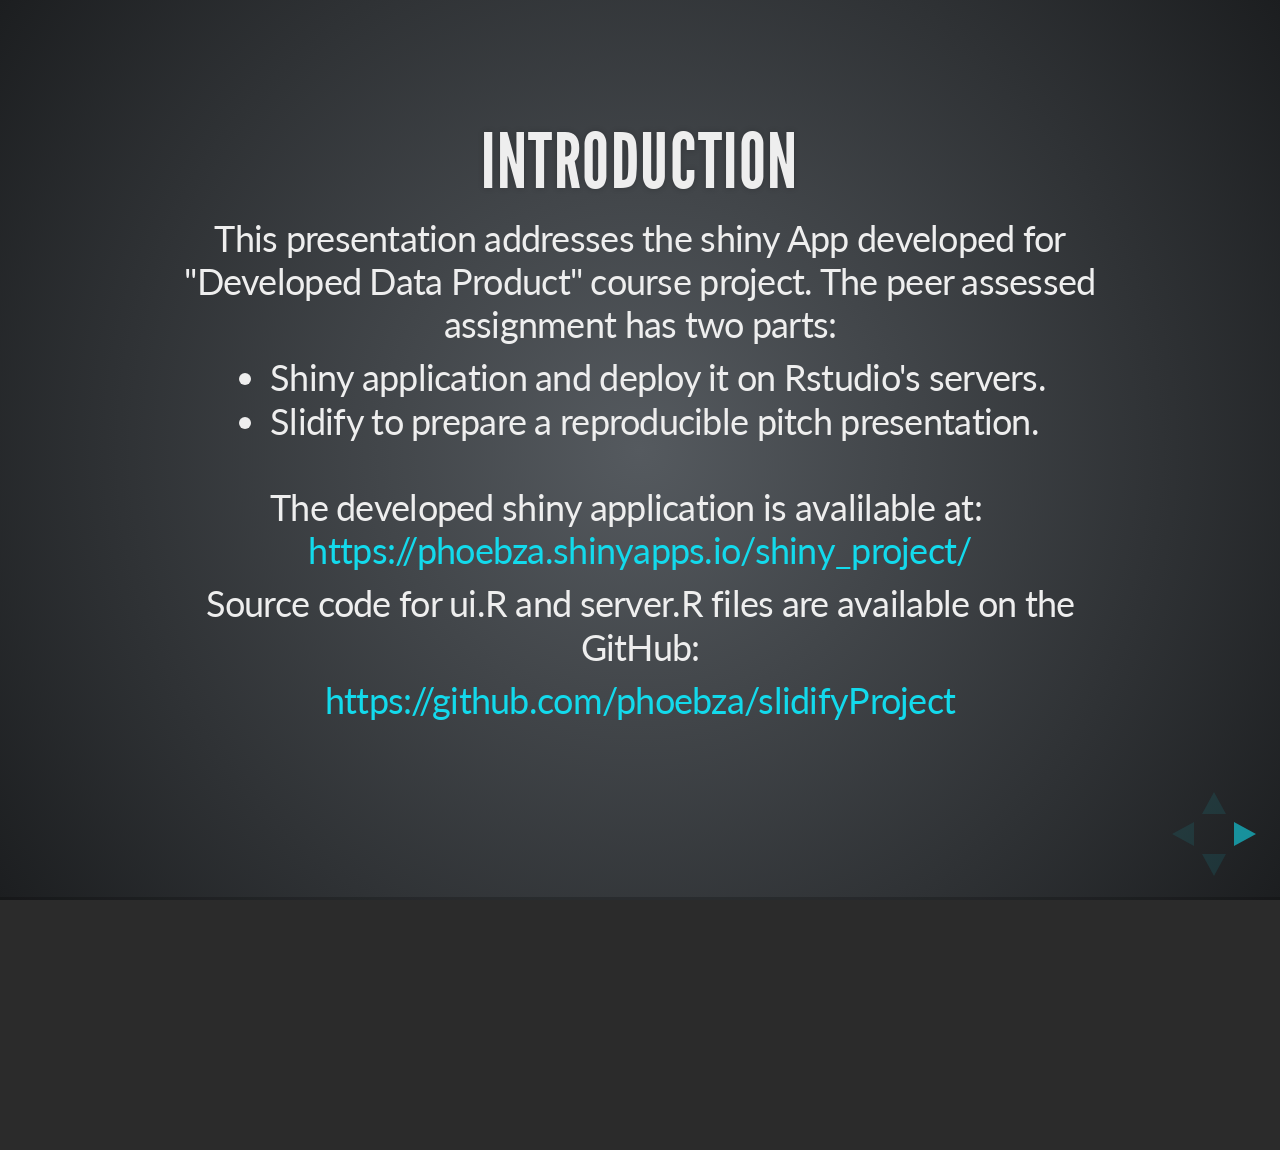
<file: slides/index.html>
<!doctype html>
<html lang="en">
<head>
  <meta charset="utf-8">
  <title>Slidify Project</title>
  <meta name="description" content="">
  <meta name="author" content="Phoebe">
  <meta name="apple-mobile-web-app-capable" content="yes" />
  <meta name="apple-mobile-web-app-status-bar-style" content="black-translucent" />
  <link rel="stylesheet" href="libraries/frameworks/revealjs/css/reveal.min.css">
  <link rel="stylesheet" href="libraries/frameworks/revealjs/css/theme/default.css" id="theme">
  <link rel="stylesheet" href="libraries/highlighters/highlight.js/css/default.css" id="theme">
  <!--[if lt IE 9]>
  <script src="lib/js/html5shiv.js"></script>
  <![endif]-->  <link rel="stylesheet" href = "assets/css/ribbons.css">
<link rel="stylesheet" href = "assets/css/workshop.css">

</head>
<body>
  <div class="reveal">
    <div class="slides">
      <section class='' data-state='' id='slide-1'>
  <h2>INTRODUCTION</h2>
  <p>This presentation addresses the shiny App developed for &quot;Developed Data Product&quot; course project. The peer assessed assignment has two parts:  </p>

<ul>
<li>Shiny application and deploy it on Rstudio&#39;s servers.<br></li>
<li>Slidify to prepare a reproducible pitch presentation.<br>
<br/>
The developed shiny application is avalilable at:</li>
</ul>

<p><a href="https://phoebza.shinyapps.io/shiny_project/">https://phoebza.shinyapps.io/shiny_project/</a></p>

<p>Source code for ui.R and server.R files are available on the GitHub:</p>

<p><a href="https://github.com/phoebza/slidifyProject">https://github.com/phoebza/slidifyProject</a></p>

</section>
<section class='' data-state='' id='slide-2'>
  <h2>Shiny Apps Features &amp; Functions</h2>
  <p>The App has inputs on the sidebar panel, &amp; output on main panel.<br/>
Input for the shiny App:</p>

<ul>
<li>radiobutton - to choose distribution type to observe</li>
<li>slider - to control number of observation of dataset generated from radiobutton</li>
<li>submitButton - to click once all changes have been made (used to not automatically update output)</li>
</ul>

</section>
<section class='' data-state='' id='slide-3'>
  <h2>Shiny Apps Features &amp; Functions (cont.)</h2>
  <p>Output - TABS:</p>

<ul>
<li>distribution fit on histogram graph from generated data from selected distribution type</li>
<li>histogram graph from generated data from selected distribution type</li>
<li>summary statistics of generated data</li>
<li>raw generated data from the selected distribution type from radioButton</li>
</ul>

</section>
<section class='' data-state='' id='slide-4'>
  <h2>Data generated for rnorm</h2>
  <p>Data generated for normal distribution for 986 observations</p>

<pre><code>##   [1] -0.190332150  0.006110834  0.148627489 -2.228588217 -0.183908562
##   [6]  1.902500424 -0.278768671 -0.946712037 -1.647511843  0.776051994
##  [11]  1.219300378 -0.815894988 -0.485285913 -0.092820231  1.363286346
##  [16] -0.206023436  0.491779953  0.415451902 -1.114092100 -1.174534260
##  [21]  1.065427719 -0.478847504 -0.071085097  1.018259203 -0.149952930
##  [26] -0.901242988 -0.401688815 -0.812350912  0.828480135 -0.207975252
##  [31] -0.785746095 -0.637246253  1.191281505 -1.179396974  1.250703284
##  [36]  0.713027027  0.025498299  0.252524520  1.114919043 -0.279721121
##  [41]  2.040791656 -0.368809792  0.404641211 -2.506914514  0.363359092
##  [46] -0.363986007  1.389016262 -0.884843895 -0.718344583  0.256851432
##  [51]  0.197313610  1.294131976  0.519228066  0.492279012 -0.118670388
##  [56]  1.604603587 -2.054772693 -1.562724269 -1.050048263 -1.693152772
##  [61] -0.885099019 -0.466010195  0.492226485 -0.818847290  2.118419164
##  [66] -0.460005928  0.780270715 -0.321944721  0.263271018  0.792977183
##  [71]  1.284340169 -0.097942870  1.140099433  0.226235607 -1.225627059
##  [76]  0.442754329 -0.318166086 -0.576489479  0.959361438 -0.851338121
##  [81]  0.092164329 -0.960576460  0.373370872 -0.990575270 -1.279329849
##  [86] -0.914965443  0.020184815  1.495233396 -1.027662974  0.340057921
##  [91]  0.571016862  0.634593614 -1.511681441 -0.359528436  0.087251540
##  [96]  0.724480581 -0.279654472 -0.099971055 -0.281989237  0.515401441
## [101]  0.306441989  0.515446314  0.266263251  1.509259534 -0.005687368
## [106] -0.061108961 -1.977818777  0.885313168  0.329261279  0.093852223
## [111] -0.420202840  2.220672060 -0.413468789  1.449891327  1.264299048
## [116]  2.043884840  0.952328566 -0.702217369  0.516182221  0.390295045
## [121]  0.528794644 -0.400578997  0.588569054  0.653306895  0.550069003
## [126]  0.360819970 -0.878105787 -0.077112247 -1.821801919 -0.882370828
## [131] -0.405418389 -1.028720793 -0.325063559  1.226471506 -0.290756667
## [136]  0.273871552 -0.445345819 -0.772556823 -0.529198171  0.734072489
## [141] -0.437462798 -0.357702628 -0.690284403  0.919790595 -0.068436794
## [146] -1.082230767 -0.487158568  0.039109305  0.366900276  1.189770645
## [151] -1.514329534 -0.814192208 -0.033990203 -2.507646502 -0.345629470
## [156]  1.444055852  0.440979849  1.692632059  0.356801389 -2.769843865
## [161]  1.149058118 -0.512143807  0.561138252  0.251715680  0.499251085
## [166]  0.433101850 -0.458961922 -1.100563782  0.038099612  0.143676293
## [171]  0.610122198 -0.919437444 -0.074062030 -0.271485491  0.879057733
## [176] -0.400387196  0.449211986  0.059313182  1.302997768 -1.442160729
## [181]  0.291821925 -1.196440183 -0.961724092  1.701445502 -1.049857661
## [186] -0.673540439 -0.664622561  0.298404928 -0.570885653 -1.897389954
## [191] -2.504189237  0.187512148  0.912445992 -0.479686294  0.287511650
## [196] -0.364280032 -2.349843313  0.463127125 -0.710725316  1.264410403
## [201]  0.106766253  0.107224982 -1.216965257  0.912933469 -1.062452614
## [206] -0.140930428 -0.513660070 -1.033688139 -0.511843899  1.095040995
## [211]  1.147337641  0.396092892  0.693510286 -2.059758296  0.059380032
## [216]  0.306285362  1.524517991  1.075082528 -0.698233999  0.854590300
## [221]  0.453384160  0.738880636  0.168088838 -1.127480604  0.711086542
## [226]  0.722624401  1.081449200  1.557002158 -0.950564043 -0.181551705
## [231] -1.197556890  0.112949521 -2.121277829 -0.691207428  0.568877352
## [236]  0.086380997 -1.941642290 -0.014586490  2.752763910  0.435622621
## [241] -0.213372785 -0.770447817  0.768673114 -0.873523771  0.665698614
## [246]  0.980248631 -0.899549551  0.507769972  0.244509645  0.917219073
## [251] -0.959679036 -0.018564007  0.932354113 -1.451167519  0.045001508
## [256] -1.068983007 -0.316047828  1.012762609 -1.626334493  1.130094955
## [261] -0.463940461  3.073386641 -0.428820344 -2.382133083  1.779806644
## [266] -0.682763256 -0.408686025 -0.189264241 -1.006458085  0.360798010
## [271]  0.377708698  0.955134100  0.643979916 -0.428067171  1.936645009
## [276] -0.680920337 -0.136254209 -0.340043144  1.061294948 -0.483988427
## [281] -2.011942434 -0.988489783  1.269604791  0.783791415 -1.105813753
## [286]  0.706304757 -0.829115706  0.715383357 -0.037704112  0.368179963
## [291] -0.938289081  2.988351296  0.321912952 -0.689384696  1.797274097
## [296] -0.524815748 -0.622067692 -0.032556898  0.009137797  1.465016127
## [301]  0.948203738  1.226275650 -0.528359974 -0.936796771 -0.446643599
## [306] -0.558674498  0.885931947 -1.139153338  0.587299297 -1.296750811
## [311]  0.354580415  1.790038969 -0.107282093  0.719781283 -1.101865770
## [316]  0.371293766 -0.867610113 -0.005390589 -0.580940680 -1.722193182
## [321] -1.562302480 -0.439438200  1.608294416  0.747789487 -0.479478826
## [326] -1.846578657  0.295238160 -0.359228223 -0.411738651 -0.432191690
## [331]  0.630179219 -0.282466956 -0.795420168  0.463228037  1.704681221
## [336]  0.116438636  0.037029435 -1.090347531 -0.276017224  1.047358580
## [341]  0.498503224 -1.191209704  0.010310338  0.545934588  1.423961373
## [346]  2.032988145 -0.981745120 -0.797033399 -0.314063420  1.332118738
## [351]  1.177679316  0.142286599 -0.854319718 -0.924569621  1.244253809
## [356]  0.958165156  0.303205413  1.729264993 -0.322675180  0.094292179
## [361] -2.587037341 -1.044289224  0.637880099  0.633105541 -0.181424319
## [366] -1.048938391  0.397921066  0.224090270 -0.093569471 -0.223894017
## [371]  0.771141306  0.362868905  0.393294072  1.075066040  0.453933352
## [376] -0.952999658  0.227175965 -0.055803072  0.052461916  0.144596735
## [381] -0.666236349 -0.024944394  0.664192345  0.330724118 -0.067903927
## [386]  0.591239872 -1.687572526 -0.890441445 -0.498706657 -0.442644198
## [391] -0.731855873 -1.984794051  0.278555564  0.409887671 -0.623005018
## [396]  0.331269680  0.063010088  0.284314678 -0.007501596 -1.358820976
## [401]  0.371541486  0.890158086 -0.832626067 -2.203975537 -1.058433579
## [406] -0.639784882  0.295949501 -1.023304917  0.806702601  0.936839139
## [411]  0.690753724 -0.745388135  0.578360850 -0.250420327  0.731581901
## [416] -0.869724643 -0.129159376 -0.460089685  2.612792274 -2.272023727
## [421] -0.812375449  1.940278913 -0.334535664  0.026959800 -0.247436163
## [426]  0.599571762 -0.511195127  1.001695579 -0.927220400 -0.054262259
## [431] -0.278989997 -0.849512871 -1.002017933  1.371937843 -0.724374811
## [436] -0.292068270 -0.769566773 -1.032670475 -1.122435410 -1.428036042
## [441]  0.671626740  1.274155060 -0.128594856 -0.226045042 -0.670288324
## [446]  0.272797181  0.063386028 -1.022221275 -1.082923482 -0.728156812
## [451]  0.118931707  0.174666049  0.327908192  0.412402705  0.048489797
## [456] -1.202291519  0.157209479  0.526963233 -0.955906454  0.698332268
## [461] -0.124137758 -0.352516785 -1.172167985  1.564078424 -0.139161347
## [466]  0.722056577 -0.103435049  0.912190115  0.030886236  0.255637548
## [471] -0.103813577 -0.246569291 -0.355867805  0.279385666 -0.065151316
## [476]  0.675734573  0.169369513  0.086016602 -0.944450533  1.132782673
## [481] -0.528162377  0.015704955 -0.055434185 -0.195471982 -0.598570398
## [486]  0.265992789 -0.517623736 -0.336999588 -1.434549331  0.907248924
## [491] -0.559466013  1.835154726  0.544548671 -0.433898858  1.359207892
## [496] -1.560827728 -1.914165066 -0.515633044 -0.754645000  0.509999011
## [501] -0.549565835  1.209003373  0.499746582  0.341768839  1.435618090
## [506] -0.370760978 -0.759111329  1.658631809 -0.284643063  0.995641287
## [511]  1.161534814  0.104365537 -1.184567001  1.234412348 -0.967422689
## [516]  0.630580946  0.100157861 -0.878793590  0.201439682 -0.293097934
## [521] -0.644475389  0.206630854  1.887504747 -0.387444494 -0.104897334
## [526]  0.177568922 -0.280023872  0.318421580  0.054706213  0.698895802
## [531]  0.498605155 -1.465994463 -1.351510937  0.683889197 -0.914770010
## [536] -0.786921041  0.008333867 -0.131694865 -0.045687270  0.377666704
## [541] -0.904813887 -0.493522522  0.366559475  0.380869688  1.442465875
## [546] -1.521701436 -0.612050859  0.262117061  0.570296201  0.139479269
## [551]  0.791126285  1.126861957 -1.465445513 -0.748297375  1.032853295
## [556]  0.295453036  0.600301055 -0.102772595  0.260499164 -1.657125326
## [561] -0.389186031  1.415071623 -1.411663881 -0.792749118 -0.681169059
## [566]  2.672039896  0.604554602  0.533172214 -0.702355465  1.957076568
## [571] -0.480464530 -0.386776032 -0.372593204 -1.475456793 -0.437430494
## [576] -0.845640089 -0.444219685 -0.209084571  0.123633376  1.191050670
## [581]  0.054531365 -0.604261364  0.327263985  0.587541139  1.893932560
## [586]  0.597356248  0.821895089 -0.295770514  0.177134510 -0.401817419
## [591]  0.014906922 -1.048339021 -0.046158377 -0.469405346 -0.434638829
## [596]  1.803820391  2.048138563 -0.765531509  1.113433661  0.074623228
## [601]  0.593539669 -0.378852997  2.265878194  0.719837191  0.408257482
## [606] -0.978142976 -0.637472454  0.853389944  2.901870514 -0.059742233
## [611]  1.645395817  0.853166658 -0.782218181 -2.443976704  1.419038895
## [616]  0.453747000 -0.200980892  0.324406117 -1.099220954 -0.198280193
## [621] -0.269123009 -0.481574863  0.431033613 -0.125387330 -1.069722714
## [626]  0.993831703 -0.507094035 -0.831561631 -0.420564384 -0.046730997
## [631]  0.293131036  0.303659269 -0.857333734  0.472231682 -1.812056740
## [636]  0.564486138  0.831973735 -1.985913286  0.620669888 -0.150395399
## [641]  1.535198085  0.803703296 -1.616818911 -0.797267711 -1.675652758
## [646] -0.166717786  1.345475395  0.081625729 -0.556226992  0.543967349
## [651] -0.929522045 -1.519956671 -0.557799729 -0.722543730  0.125620563
## [656] -0.231512873  0.211179117  0.508791012  0.732797362 -0.919045872
## [661]  1.298733105 -0.024116970  0.664750587 -2.206562496 -0.950892634
## [666]  0.835483733 -0.973422203  1.022170076  1.125401543  0.126451594
## [671]  0.249856732  0.652408140 -0.263798319  0.722439690  0.537536267
## [676] -1.350629369  1.221366904 -0.031361530  0.263547120 -0.821242974
## [681] -0.724943324  0.699990203 -0.702603826 -1.369761040  1.629815248
## [686]  1.651723272  1.280435023  1.372262897  0.708775451  0.197292599
## [691] -0.461132924 -0.645776088 -1.652805102  0.017482225  0.362828850
## [696] -0.359266247 -0.124577810 -0.028403716 -0.562564676 -1.158491208
## [701]  1.771404867 -1.936856894 -1.306658816 -0.567348862  0.661639419
## [706] -0.391743831  1.283312235 -1.030444550  0.400244342  0.860128871
## [711] -0.142420457 -0.436996237 -0.083333880  1.469268536 -1.901025761
## [716]  1.072392155  0.453667140 -0.734690078  0.796768460  0.397255457
## [721]  0.758329626  0.623717651 -0.639336905  1.438901179 -0.169232017
## [726]  0.995734104 -0.263010564 -1.948647464 -0.284937040 -3.304509839
## [731]  0.706892101  0.621189649 -1.065847745 -0.690179835  0.027959390
## [736]  0.060677535  0.931639529  0.298914392 -0.617079371  0.591858899
## [741]  0.755486238 -0.154625595 -0.127460327  1.263350282 -0.164163533
## [746] -0.271496388 -0.025968692 -0.875834392 -0.008877694 -0.821774840
## [751] -0.974345020  0.886767600 -0.232802840 -0.301533141 -1.003286885
## [756] -1.459363580  0.226509880 -0.593953260 -1.543722469  1.028843435
## [761] -0.173353877 -0.905445167 -2.468471426  0.071801199 -1.590966095
## [766] -0.586392893 -1.260295850 -0.468902672 -0.662472046 -0.485211668
## [771]  0.026474200 -0.943172376 -0.825970104  0.840277539  0.418650766
## [776]  0.376183756 -1.897303303  0.345845449  1.846229760  0.351786066
## [781]  1.281978778 -1.791808526  0.391719386 -1.729196040 -0.729330362
## [786]  1.550971113  0.129786970  1.285344668 -0.484225170 -0.174479174
## [791]  1.965047909  0.310769598 -1.463445782 -0.110219092 -0.314324224
## [796]  0.642378835  0.389472793 -0.612291307  0.034795919 -1.077204569
## [801] -1.406262023  3.199299497 -0.609319776  0.862908180  0.839523248
## [806] -0.379140578  0.713783411 -0.542344690 -0.172897771 -0.265479006
## [811]  1.051549127  0.333692375  1.434223418 -0.926141568 -1.577351214
## [816] -2.324026921  2.424068116 -0.943391164  0.837781808 -0.916422015
## [821]  0.942579134 -0.117458220 -0.317841342  0.119110348  0.301939295
## [826] -0.167021672  1.061223541 -0.093363459  1.127941701  0.439510961
## [831]  1.244729877 -0.840339371 -0.515561496  0.930267344  0.324376055
## [836] -0.199586105 -0.470119830  0.149964190 -0.287288335  1.220611933
## [841]  1.578688717 -1.061644079  0.456151486 -0.660963231 -1.098943471
## [846]  0.413641723  0.406042914 -1.016175462  1.074543142 -1.575288598
## [851] -1.602174565  1.543666532  1.193370332 -0.787956539  1.758137937
## [856] -1.576226345 -0.834512857 -0.360393530  0.451098603 -2.632805853
## [861]  0.922065940  0.544186374  0.763769015  1.223816224  0.958222388
## [866] -0.169208534  1.838078434  0.552645902 -0.717868608  0.073810942
## [871] -0.715387741 -1.561822951  0.445641839 -1.678189048  0.677005992
## [876]  0.061409409  1.387863015 -0.121591280 -0.693412924 -0.001061378
## [881] -1.220945450 -1.029210948 -1.420296745 -0.791015437  0.805281464
## [886]  0.455732141  0.758842013 -0.719312741  0.023735112 -0.801252214
## [891] -0.474182424  0.691256775 -1.996881375  0.266032283  0.215108021
## [896] -0.864763967  1.449206248  1.029773936 -1.086611604 -0.197222684
## [901]  1.778160590  0.682967438  1.006825219  0.541328151 -0.800653868
## [906]  1.693919678 -0.587348435  0.508941096  1.441541627  0.236839050
## [911] -0.562915901 -0.959343736 -1.044175594  1.682057123 -1.779153352
## [916] -0.159195362  0.949733984  1.031060868 -0.473918567 -0.485490551
## [921] -1.206692776 -0.865427335 -1.058514717  0.469174622 -1.125154665
## [926]  0.164987610  2.256938694 -0.242374601 -0.257314107  2.003220340
## [931]  0.189725335 -0.146626965  0.643419634 -0.064944479  0.947847197
## [936] -0.330020628 -0.947156260 -0.515897974 -1.020906889 -0.937804820
## [941] -0.738360509 -0.460689242 -0.645009704  0.007132765 -0.674647467
## [946] -0.833436128  0.901805908  0.419795123  0.560033028  0.197529483
## [951] -1.171653700  0.226797988  0.696018639  0.284835234  1.371645143
## [956] -0.073254718 -0.357831011 -1.559691960  1.083328574 -0.421915670
## [961] -1.240353181  0.918488817  0.467169463  0.827250047 -0.294962626
## [966] -0.319121191 -1.973920782 -0.963769012  1.111348948 -0.652235255
## [971] -2.951760249 -0.329096757 -0.001416133  1.198133027  1.018082569
## [976]  0.807037836 -0.818827316 -1.981206443  0.474946568  0.434718334
## [981]  3.005355011  1.367212553 -0.009611653  0.200027480 -0.581993700
## [986] -0.418353305
</code></pre>

</section>
<section class='' data-state='' id='slide-5'>
  <h2>Histogram</h2>
  <p><img src="assets/fig/unnamed-chunk-2-1.png" alt="plot of chunk unnamed-chunk-2"></p>

</section>
    </div>
  </div>
</body>
  <script src="libraries/frameworks/revealjs/lib/js/head.min.js"></script>
  <script src="libraries/frameworks/revealjs/js/reveal.min.js"></script>
  <script>
  // Full list of configuration options available here:
  // https://github.com/hakimel/reveal.js#configuration
  Reveal.initialize({
    controls: true,
    progress: true,
    history: true,
    center: true,
    theme: Reveal.getQueryHash().theme || 'default', 
    transition: Reveal.getQueryHash().transition || 'default', 
    dependencies: [
    // Cross-browser shim that fully implements classList -
    // https://github.com/eligrey/classList.js/
      { src: 'libraries/frameworks/revealjs/lib/js/classList.js', condition: function() { return !document.body.classList;}},
      // Zoom in and out with Alt+click
      { src: 'libraries/frameworks/revealjs/plugin/zoom-js/zoom.js', async: true, condition: function() { return !!document.body.classList; } },
      // Speaker notes
      { src: 'libraries/frameworks/revealjs/plugin/notes/notes.js', async: true, condition: function() { return !!document.body.classList; } },
      // Remote control your reveal.js presentation using a touch device
      //{ src: 'libraries/frameworks/revealjs/plugin/remotes/remotes.js', async: true, condition: function() { return !!document.body.classList; } }
      ]
  });
  </script>  <!-- LOAD HIGHLIGHTER JS FILES -->
<script src="libraries/highlighters/highlight.js/highlight.pack.js"></script>
<script>hljs.initHighlightingOnLoad();</script>
<!-- DONE LOADING HIGHLIGHTER JS FILES -->
 

</html>
</file>
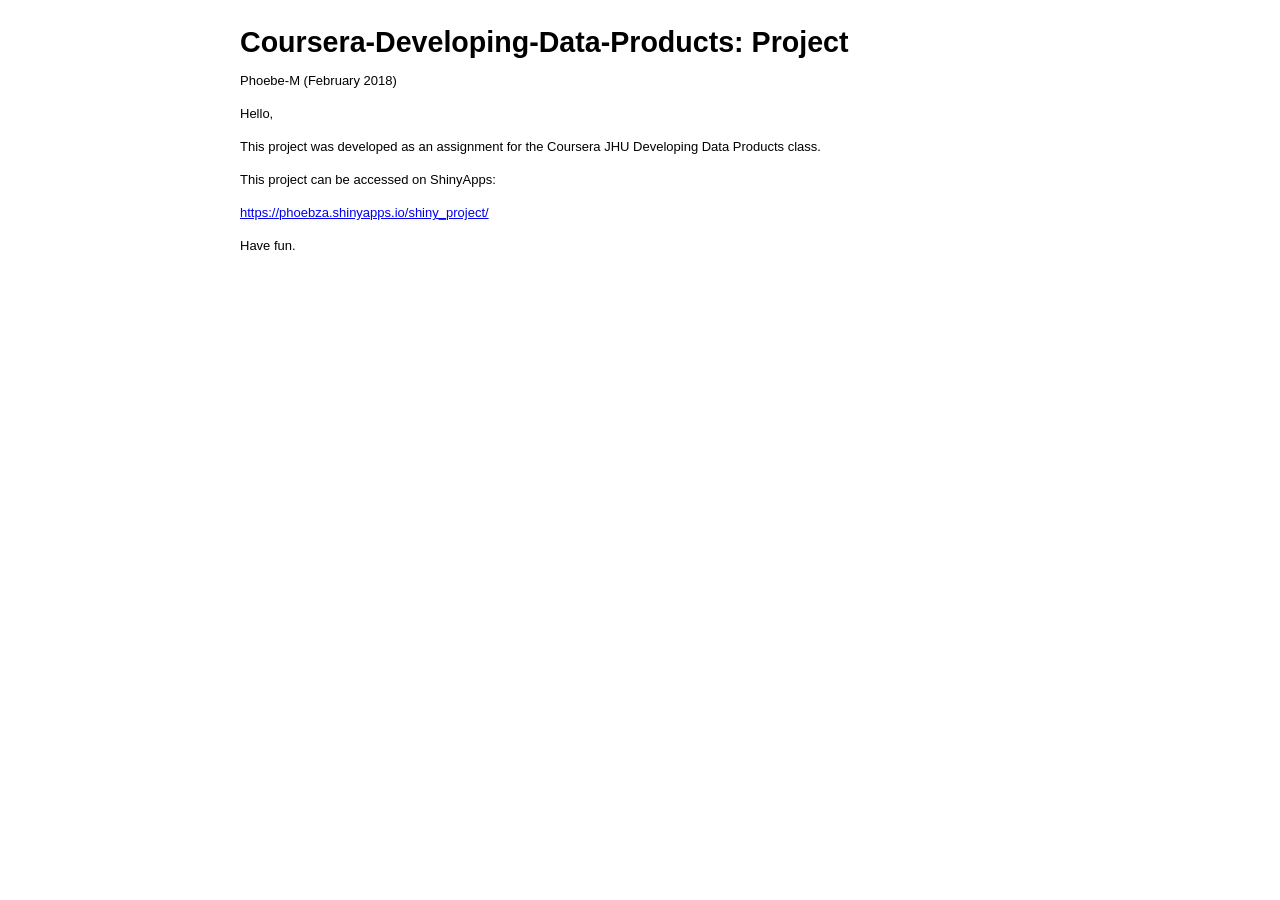
<file: README.html>
<!DOCTYPE html>
<html>
<head>
<meta http-equiv="Content-Type" content="text/html; charset=utf-8"/>

<title>Coursera-Developing-Data-Products: Project</title>

<script type="text/javascript">
window.onload = function() {
  var imgs = document.getElementsByTagName('img'), i, img;
  for (i = 0; i < imgs.length; i++) {
    img = imgs[i];
    // center an image if it is the only element of its parent
    if (img.parentElement.childElementCount === 1)
      img.parentElement.style.textAlign = 'center';
  }
};
</script>





<style type="text/css">
body, td {
   font-family: sans-serif;
   background-color: white;
   font-size: 13px;
}

body {
  max-width: 800px;
  margin: auto;
  padding: 1em;
  line-height: 20px;
}

tt, code, pre {
   font-family: 'DejaVu Sans Mono', 'Droid Sans Mono', 'Lucida Console', Consolas, Monaco, monospace;
}

h1 {
   font-size:2.2em;
}

h2 {
   font-size:1.8em;
}

h3 {
   font-size:1.4em;
}

h4 {
   font-size:1.0em;
}

h5 {
   font-size:0.9em;
}

h6 {
   font-size:0.8em;
}

a:visited {
   color: rgb(50%, 0%, 50%);
}

pre, img {
  max-width: 100%;
}
pre {
  overflow-x: auto;
}
pre code {
   display: block; padding: 0.5em;
}

code {
  font-size: 92%;
  border: 1px solid #ccc;
}

code[class] {
  background-color: #F8F8F8;
}

table, td, th {
  border: none;
}

blockquote {
   color:#666666;
   margin:0;
   padding-left: 1em;
   border-left: 0.5em #EEE solid;
}

hr {
   height: 0px;
   border-bottom: none;
   border-top-width: thin;
   border-top-style: dotted;
   border-top-color: #999999;
}

@media print {
   * {
      background: transparent !important;
      color: black !important;
      filter:none !important;
      -ms-filter: none !important;
   }

   body {
      font-size:12pt;
      max-width:100%;
   }

   a, a:visited {
      text-decoration: underline;
   }

   hr {
      visibility: hidden;
      page-break-before: always;
   }

   pre, blockquote {
      padding-right: 1em;
      page-break-inside: avoid;
   }

   tr, img {
      page-break-inside: avoid;
   }

   img {
      max-width: 100% !important;
   }

   @page :left {
      margin: 15mm 20mm 15mm 10mm;
   }

   @page :right {
      margin: 15mm 10mm 15mm 20mm;
   }

   p, h2, h3 {
      orphans: 3; widows: 3;
   }

   h2, h3 {
      page-break-after: avoid;
   }
}
</style>



</head>

<body>
<h1>Coursera-Developing-Data-Products: Project</h1>

<p>Phoebe-M (February 2018)</p>

<p>Hello,</p>

<p>This project was developed as an assignment for the Coursera JHU Developing Data Products class.  </p>

<p>This project can be accessed on ShinyApps:</p>

<p><a href="https://phoebza.shinyapps.io/shiny_project/">https://phoebza.shinyapps.io/shiny_project/</a></p>

<p>Have fun.</p>

</body>

</html>
</file>
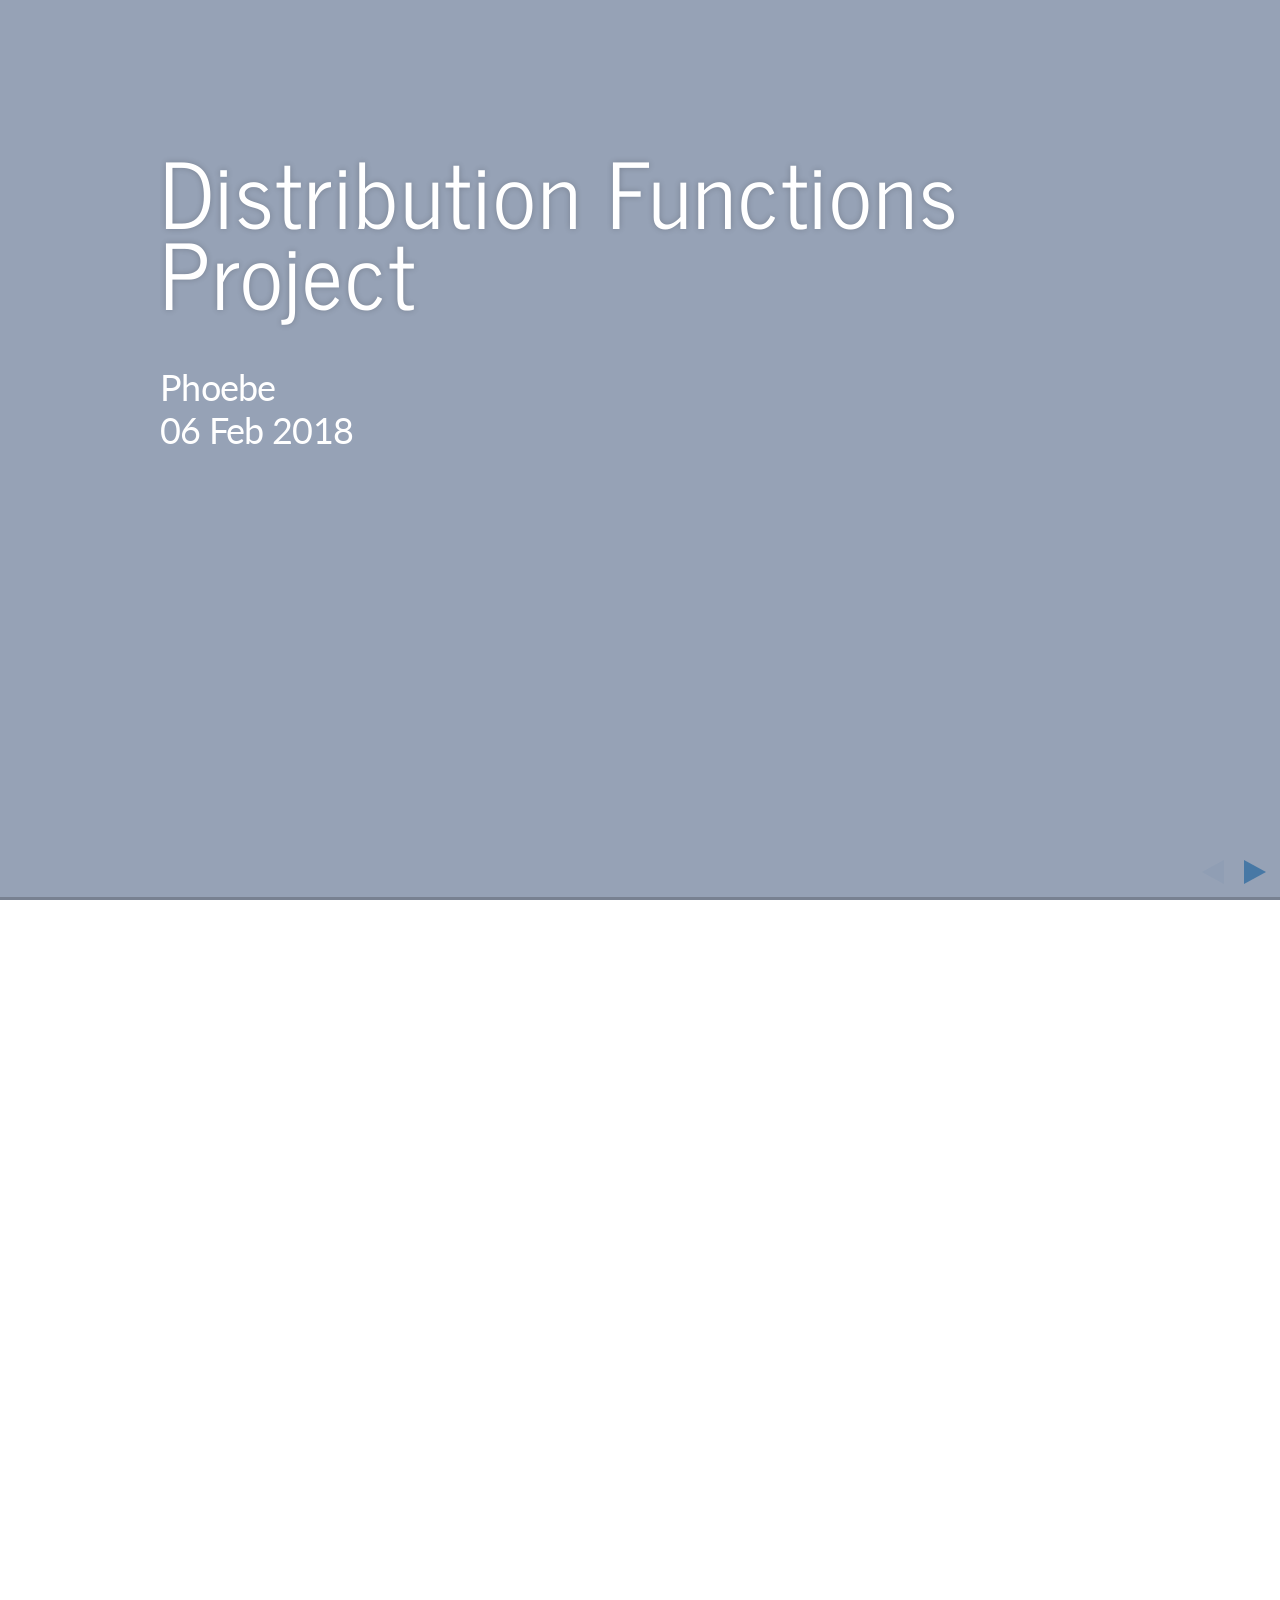
<file: slides/index-rpubs.html>
<!DOCTYPE html>
<html lang="en">

<head>
  <meta charset="utf-8">
  <title>Distribution Functions Project</title>
    
  <meta name="apple-mobile-web-app-capable" content="yes" />
  <meta name="apple-mobile-web-app-status-bar-style" content="black-translucent" />

  <meta name="viewport" content="width=device-width, initial-scale=1.0, maximum-scale=1.0, user-scalable=no" />
  
    
  <!-- web fonts -->
  <style type="text/css">
@import url('https://fonts.googleapis.com/css?family=News+Cycle:400,700');
@import url('https://fonts.googleapis.com/css?family=Lato:400,700,400italic,700italic');

  </style>    
    
  <!-- reveal.js -->
  <style type="text/css"  >
@charset "UTF-8";/*!
 * reveal.js
 * http://lab.hakim.se/reveal-js
 * MIT licensed
 *
 * Copyright (C) 2013 Hakim El Hattab, http://hakim.se
 */ html,body,.reveal div,.reveal span,.reveal applet,.reveal object,.reveal iframe,.reveal h1,.reveal h2,.reveal h3,.reveal h4,.reveal h5,.reveal h6,.reveal p,.reveal blockquote,.reveal pre,.reveal a,.reveal abbr,.reveal acronym,.reveal address,.reveal big,.reveal cite,.reveal code,.reveal del,.reveal dfn,.reveal em,.reveal img,.reveal ins,.reveal kbd,.reveal q,.reveal s,.reveal samp,.reveal small,.reveal strike,.reveal strong,.reveal sub,.reveal sup,.reveal tt,.reveal var,.reveal b,.reveal u,.reveal i,.reveal center,.reveal dl,.reveal dt,.reveal dd,.reveal ol,.reveal ul,.reveal li,.reveal fieldset,.reveal form,.reveal label,.reveal legend,.reveal table,.reveal caption,.reveal tbody,.reveal tfoot,.reveal thead,.reveal tr,.reveal th,.reveal td,.reveal article,.reveal aside,.reveal canvas,.reveal details,.reveal embed,.reveal figure,.reveal figcaption,.reveal footer,.reveal header,.reveal hgroup,.reveal menu,.reveal nav,.reveal output,.reveal ruby,.reveal section,.reveal summary,.reveal time,.reveal mark,.reveal audio,video{margin:0;padding:0;border:0;font-size:100%;font:inherit;vertical-align:baseline}.reveal article,.reveal aside,.reveal details,.reveal figcaption,.reveal figure,.reveal footer,.reveal header,.reveal hgroup,.reveal menu,.reveal nav,.reveal section{display:block}html,body{width:100%;height:100%;overflow:hidden}body{position:relative;line-height:1}::selection{background:#FF5E99;color:#fff;text-shadow:none}.reveal h1,.reveal h2,.reveal h3,.reveal h4,.reveal h5,.reveal h6{-webkit-hyphens:auto;-moz-hyphens:auto;hyphens:auto;word-wrap:break-word}.reveal h1{font-size:3.77em}.reveal h2{font-size:2.11em}.reveal h3{font-size:1.55em}.reveal h4{font-size:1em}.reveal .slides section .fragment{opacity:0;-webkit-transition:all .2s ease;-moz-transition:all .2s ease;-ms-transition:all .2s ease;-o-transition:all .2s ease;transition:all .2s ease}.reveal .slides section .fragment.visible{opacity:1}.reveal .slides section .fragment.grow{opacity:1}.reveal .slides section .fragment.grow.visible{-webkit-transform:scale(1.3);-moz-transform:scale(1.3);-ms-transform:scale(1.3);-o-transform:scale(1.3);transform:scale(1.3)}.reveal .slides section .fragment.shrink{opacity:1}.reveal .slides section .fragment.shrink.visible{-webkit-transform:scale(0.7);-moz-transform:scale(0.7);-ms-transform:scale(0.7);-o-transform:scale(0.7);transform:scale(0.7)}.reveal .slides section .fragment.zoom-in{opacity:0;-webkit-transform:scale(0.1);-moz-transform:scale(0.1);-ms-transform:scale(0.1);-o-transform:scale(0.1);transform:scale(0.1)}.reveal .slides section .fragment.zoom-in.visible{opacity:1;-webkit-transform:scale(1);-moz-transform:scale(1);-ms-transform:scale(1);-o-transform:scale(1);transform:scale(1)}.reveal .slides section .fragment.roll-in{opacity:0;-webkit-transform:rotateX(90deg);-moz-transform:rotateX(90deg);-ms-transform:rotateX(90deg);-o-transform:rotateX(90deg);transform:rotateX(90deg)}.reveal .slides section .fragment.roll-in.visible{opacity:1;-webkit-transform:rotateX(0);-moz-transform:rotateX(0);-ms-transform:rotateX(0);-o-transform:rotateX(0);transform:rotateX(0)}.reveal .slides section .fragment.fade-out{opacity:1}.reveal .slides section .fragment.fade-out.visible{opacity:0}.reveal .slides section .fragment.highlight-red,.reveal .slides section .fragment.highlight-green,.reveal .slides section .fragment.highlight-blue{opacity:1}.reveal .slides section .fragment.highlight-red.visible{color:#ff2c2d}.reveal .slides section .fragment.highlight-green.visible{color:#17ff2e}.reveal .slides section .fragment.highlight-blue.visible{color:#1b91ff}.reveal:after{content:'';font-style:italic}.reveal img,.reveal video,.reveal iframe{max-width:95%;max-height:95%}.reveal a{position:relative}.reveal strong,.reveal b{font-weight:700}.reveal em,.reveal i{font-style:italic}.reveal ol,.reveal ul{display:inline-block;text-align:left;margin:0 0 0 1em}.reveal ol{list-style-type:decimal}.reveal ul{list-style-type:disc}.reveal ul ul{list-style-type:square}.reveal ul ul ul{list-style-type:circle}.reveal ul ul,.reveal ul ol,.reveal ol ol,.reveal ol ul{display:block;margin-left:40px}.reveal p{margin-bottom:10px;line-height:1.2em}.reveal q,.reveal blockquote{quotes:none}.reveal blockquote{display:block;position:relative;width:70%;margin:5px auto;padding:5px;font-style:italic;background:rgba(255,255,255,.05);box-shadow:0 0 2px rgba(0,0,0,.2)}.reveal blockquote p:first-child,.reveal blockquote p:last-child{display:inline-block}.reveal q{font-style:italic}.reveal pre{display:block;position:relative;width:90%;margin:15px auto;text-align:left;font-size:.55em;font-family:monospace;line-height:1.2em;word-wrap:break-word;box-shadow:0 0 6px rgba(0,0,0,.3)}.reveal code{font-family:monospace}.reveal pre code{padding:5px;overflow:auto;max-height:400px;word-wrap:normal}.reveal table th,.reveal table td{text-align:left;padding-right:.3em}.reveal table th{text-shadow:#fff 1px 1px 2px}.reveal sup{vertical-align:super}.reveal sub{vertical-align:sub}.reveal small{display:inline-block;font-size:.6em;line-height:1.2em;vertical-align:top}.reveal small *{vertical-align:top}.reveal .controls{display:none;position:fixed;width:110px;height:110px;z-index:30;right:10px;bottom:10px}.reveal .controls div{position:absolute;opacity:.05;width:0;height:0;border:12px solid transparent;-moz-transform:scale(.9999);-webkit-transition:all .2s ease;-moz-transition:all .2s ease;-ms-transition:all .2s ease;-o-transition:all .2s ease;transition:all .2s ease}.reveal .controls div.enabled{opacity:.7;cursor:pointer}.reveal .controls div.enabled:active{margin-top:1px}.reveal .controls div.navigate-left{top:42px;border-right-width:22px;border-right-color:#eee}.reveal .controls div.navigate-left.fragmented{opacity:.3}.reveal .controls div.navigate-right{left:74px;top:42px;border-left-width:22px;border-left-color:#eee}.reveal .controls div.navigate-right.fragmented{opacity:.3}.reveal .controls div.navigate-up{left:42px;border-bottom-width:22px;border-bottom-color:#eee}.reveal .controls div.navigate-up.fragmented{opacity:.3}.reveal .controls div.navigate-down{left:42px;top:74px;border-top-width:22px;border-top-color:#eee}.reveal .controls div.navigate-down.fragmented{opacity:.3}.reveal .progress{position:fixed;display:none;height:3px;width:100%;bottom:0;left:0;z-index:10}.reveal .progress:after{content:'';display:'block';position:absolute;height:20px;width:100%;top:-20px}.reveal .progress span{display:block;height:100%;width:0;-webkit-transition:width 800ms cubic-bezier(0.26,.86,.44,.985);-moz-transition:width 800ms cubic-bezier(0.26,.86,.44,.985);-ms-transition:width 800ms cubic-bezier(0.26,.86,.44,.985);-o-transition:width 800ms cubic-bezier(0.26,.86,.44,.985);transition:width 800ms cubic-bezier(0.26,.86,.44,.985)}.reveal .roll{display:inline-block;line-height:1.2;overflow:hidden;vertical-align:top;-webkit-perspective:400px;-moz-perspective:400px;-ms-perspective:400px;perspective:400px;-webkit-perspective-origin:50% 50%;-moz-perspective-origin:50% 50%;-ms-perspective-origin:50% 50%;perspective-origin:50% 50%}.reveal .roll:hover{background:0;text-shadow:none}.reveal .roll span{display:block;position:relative;padding:0 2px;pointer-events:none;-webkit-transition:all 400ms ease;-moz-transition:all 400ms ease;-ms-transition:all 400ms ease;transition:all 400ms ease;-webkit-transform-origin:50% 0;-moz-transform-origin:50% 0;-ms-transform-origin:50% 0;transform-origin:50% 0;-webkit-transform-style:preserve-3d;-moz-transform-style:preserve-3d;-ms-transform-style:preserve-3d;transform-style:preserve-3d;-webkit-backface-visibility:hidden;-moz-backface-visibility:hidden;backface-visibility:hidden}.reveal .roll:hover span{background:rgba(0,0,0,.5);-webkit-transform:translate3d(0px,0,-45px) rotateX(90deg);-moz-transform:translate3d(0px,0,-45px) rotateX(90deg);-ms-transform:translate3d(0px,0,-45px) rotateX(90deg);transform:translate3d(0px,0,-45px) rotateX(90deg)}.reveal .roll span:after{content:attr(data-title);display:block;position:absolute;left:0;top:0;padding:0 2px;-webkit-backface-visibility:hidden;-moz-backface-visibility:hidden;backface-visibility:hidden;-webkit-transform-origin:50% 0;-moz-transform-origin:50% 0;-ms-transform-origin:50% 0;transform-origin:50% 0;-webkit-transform:translate3d(0px,110%,0) rotateX(-90deg);-moz-transform:translate3d(0px,110%,0) rotateX(-90deg);-ms-transform:translate3d(0px,110%,0) rotateX(-90deg);transform:translate3d(0px,110%,0) rotateX(-90deg)}.reveal{position:relative;width:100%;height:100%}.reveal .slides{position:absolute;width:100%;height:100%;left:50%;top:50%;overflow:visible;z-index:1;text-align:center;-webkit-transition:-webkit-perspective .4s ease;-moz-transition:-moz-perspective .4s ease;-ms-transition:-ms-perspective .4s ease;-o-transition:-o-perspective .4s ease;transition:perspective .4s ease;-webkit-perspective:600px;-moz-perspective:600px;-ms-perspective:600px;perspective:600px;-webkit-perspective-origin:0 -100px;-moz-perspective-origin:0 -100px;-ms-perspective-origin:0 -100px;perspective-origin:0 -100px}.reveal .slides>section,.reveal .slides>section>section{display:none;position:absolute;width:100%;padding:20px 0;z-index:10;line-height:1.2em;font-weight:400;-webkit-transform-style:preserve-3d;-moz-transform-style:preserve-3d;-ms-transform-style:preserve-3d;transform-style:preserve-3d;-webkit-transition:-webkit-transform-origin 800ms cubic-bezier(0.26,.86,.44,.985),-webkit-transform 800ms cubic-bezier(0.26,.86,.44,.985),visibility 800ms cubic-bezier(0.26,.86,.44,.985),opacity 800ms cubic-bezier(0.26,.86,.44,.985);-moz-transition:-moz-transform-origin 800ms cubic-bezier(0.26,.86,.44,.985),-moz-transform 800ms cubic-bezier(0.26,.86,.44,.985),visibility 800ms cubic-bezier(0.26,.86,.44,.985),opacity 800ms cubic-bezier(0.26,.86,.44,.985);-ms-transition:-ms-transform-origin 800ms cubic-bezier(0.26,.86,.44,.985),-ms-transform 800ms cubic-bezier(0.26,.86,.44,.985),visibility 800ms cubic-bezier(0.26,.86,.44,.985),opacity 800ms cubic-bezier(0.26,.86,.44,.985);-o-transition:-o-transform-origin 800ms cubic-bezier(0.26,.86,.44,.985),-o-transform 800ms cubic-bezier(0.26,.86,.44,.985),visibility 800ms cubic-bezier(0.26,.86,.44,.985),opacity 800ms cubic-bezier(0.26,.86,.44,.985);transition:transform-origin 800ms cubic-bezier(0.26,.86,.44,.985),transform 800ms cubic-bezier(0.26,.86,.44,.985),visibility 800ms cubic-bezier(0.26,.86,.44,.985),opacity 800ms cubic-bezier(0.26,.86,.44,.985)}.reveal[data-transition-speed=fast] .slides section{-webkit-transition-duration:400ms;-moz-transition-duration:400ms;-ms-transition-duration:400ms;transition-duration:400ms}.reveal[data-transition-speed=slow] .slides section{-webkit-transition-duration:1200ms;-moz-transition-duration:1200ms;-ms-transition-duration:1200ms;transition-duration:1200ms}.reveal .slides section[data-transition-speed=fast]{-webkit-transition-duration:400ms;-moz-transition-duration:400ms;-ms-transition-duration:400ms;transition-duration:400ms}.reveal .slides section[data-transition-speed=slow]{-webkit-transition-duration:1200ms;-moz-transition-duration:1200ms;-ms-transition-duration:1200ms;transition-duration:1200ms}.reveal .slides>section{left:-50%;top:-50%}.reveal .slides>section.stack{padding-top:0;padding-bottom:0}.reveal .slides>section.present,.reveal .slides>section>section.present{display:block;z-index:11;opacity:1}.reveal.center,.reveal.center .slides,.reveal.center .slides section{min-height:auto!important}.reveal .slides>section[data-transition=default].past,.reveal .slides>section.past{display:block;opacity:0;-webkit-transform:translate3d(-100%,0,0) rotateY(-90deg) translate3d(-100%,0,0);-moz-transform:translate3d(-100%,0,0) rotateY(-90deg) translate3d(-100%,0,0);-ms-transform:translate3d(-100%,0,0) rotateY(-90deg) translate3d(-100%,0,0);transform:translate3d(-100%,0,0) rotateY(-90deg) translate3d(-100%,0,0)}.reveal .slides>section[data-transition=default].future,.reveal .slides>section.future{display:block;opacity:0;-webkit-transform:translate3d(100%,0,0) rotateY(90deg) translate3d(100%,0,0);-moz-transform:translate3d(100%,0,0) rotateY(90deg) translate3d(100%,0,0);-ms-transform:translate3d(100%,0,0) rotateY(90deg) translate3d(100%,0,0);transform:translate3d(100%,0,0) rotateY(90deg) translate3d(100%,0,0)}.reveal .slides>section>section[data-transition=default].past,.reveal .slides>section>section.past{display:block;opacity:0;-webkit-transform:translate3d(0,-300px,0) rotateX(70deg) translate3d(0,-300px,0);-moz-transform:translate3d(0,-300px,0) rotateX(70deg) translate3d(0,-300px,0);-ms-transform:translate3d(0,-300px,0) rotateX(70deg) translate3d(0,-300px,0);transform:translate3d(0,-300px,0) rotateX(70deg) translate3d(0,-300px,0)}.reveal .slides>section>section[data-transition=default].future,.reveal .slides>section>section.future{display:block;opacity:0;-webkit-transform:translate3d(0,300px,0) rotateX(-70deg) translate3d(0,300px,0);-moz-transform:translate3d(0,300px,0) rotateX(-70deg) translate3d(0,300px,0);-ms-transform:translate3d(0,300px,0) rotateX(-70deg) translate3d(0,300px,0);transform:translate3d(0,300px,0) rotateX(-70deg) translate3d(0,300px,0)}.reveal .slides>section[data-transition=concave].past,.reveal.concave .slides>section.past{-webkit-transform:translate3d(-100%,0,0) rotateY(90deg) translate3d(-100%,0,0);-moz-transform:translate3d(-100%,0,0) rotateY(90deg) translate3d(-100%,0,0);-ms-transform:translate3d(-100%,0,0) rotateY(90deg) translate3d(-100%,0,0);transform:translate3d(-100%,0,0) rotateY(90deg) translate3d(-100%,0,0)}.reveal .slides>section[data-transition=concave].future,.reveal.concave .slides>section.future{-webkit-transform:translate3d(100%,0,0) rotateY(-90deg) translate3d(100%,0,0);-moz-transform:translate3d(100%,0,0) rotateY(-90deg) translate3d(100%,0,0);-ms-transform:translate3d(100%,0,0) rotateY(-90deg) translate3d(100%,0,0);transform:translate3d(100%,0,0) rotateY(-90deg) translate3d(100%,0,0)}.reveal .slides>section>section[data-transition=concave].past,.reveal.concave .slides>section>section.past{-webkit-transform:translate3d(0,-80%,0) rotateX(-70deg) translate3d(0,-80%,0);-moz-transform:translate3d(0,-80%,0) rotateX(-70deg) translate3d(0,-80%,0);-ms-transform:translate3d(0,-80%,0) rotateX(-70deg) translate3d(0,-80%,0);transform:translate3d(0,-80%,0) rotateX(-70deg) translate3d(0,-80%,0)}.reveal .slides>section>section[data-transition=concave].future,.reveal.concave .slides>section>section.future{-webkit-transform:translate3d(0,80%,0) rotateX(70deg) translate3d(0,80%,0);-moz-transform:translate3d(0,80%,0) rotateX(70deg) translate3d(0,80%,0);-ms-transform:translate3d(0,80%,0) rotateX(70deg) translate3d(0,80%,0);transform:translate3d(0,80%,0) rotateX(70deg) translate3d(0,80%,0)}.reveal .slides>section[data-transition=zoom].past,.reveal.zoom .slides>section.past{opacity:0;visibility:hidden;-webkit-transform:scale(16);-moz-transform:scale(16);-ms-transform:scale(16);-o-transform:scale(16);transform:scale(16)}.reveal .slides>section[data-transition=zoom].future,.reveal.zoom .slides>section.future{opacity:0;visibility:hidden;-webkit-transform:scale(0.2);-moz-transform:scale(0.2);-ms-transform:scale(0.2);-o-transform:scale(0.2);transform:scale(0.2)}.reveal .slides>section>section[data-transition=zoom].past,.reveal.zoom .slides>section>section.past{-webkit-transform:translate(0,-150%);-moz-transform:translate(0,-150%);-ms-transform:translate(0,-150%);-o-transform:translate(0,-150%);transform:translate(0,-150%)}.reveal .slides>section>section[data-transition=zoom].future,.reveal.zoom .slides>section>section.future{-webkit-transform:translate(0,150%);-moz-transform:translate(0,150%);-ms-transform:translate(0,150%);-o-transform:translate(0,150%);transform:translate(0,150%)}.reveal.linear section{-webkit-backface-visibility:hidden;-moz-backface-visibility:hidden;-ms-backface-visibility:hidden;backface-visibility:hidden}.reveal .slides>section[data-transition=linear].past,.reveal.linear .slides>section.past{-webkit-transform:translate(-150%,0);-moz-transform:translate(-150%,0);-ms-transform:translate(-150%,0);-o-transform:translate(-150%,0);transform:translate(-150%,0)}.reveal .slides>section[data-transition=linear].future,.reveal.linear .slides>section.future{-webkit-transform:translate(150%,0);-moz-transform:translate(150%,0);-ms-transform:translate(150%,0);-o-transform:translate(150%,0);transform:translate(150%,0)}.reveal .slides>section>section[data-transition=linear].past,.reveal.linear .slides>section>section.past{-webkit-transform:translate(0,-150%);-moz-transform:translate(0,-150%);-ms-transform:translate(0,-150%);-o-transform:translate(0,-150%);transform:translate(0,-150%)}.reveal .slides>section>section[data-transition=linear].future,.reveal.linear .slides>section>section.future{-webkit-transform:translate(0,150%);-moz-transform:translate(0,150%);-ms-transform:translate(0,150%);-o-transform:translate(0,150%);transform:translate(0,150%)}.reveal.cube .slides{-webkit-perspective:1300px;-moz-perspective:1300px;-ms-perspective:1300px;perspective:1300px}.reveal.cube .slides section{padding:30px;min-height:700px;-webkit-backface-visibility:hidden;-moz-backface-visibility:hidden;-ms-backface-visibility:hidden;backface-visibility:hidden;-webkit-box-sizing:border-box;-moz-box-sizing:border-box;box-sizing:border-box}.reveal.center.cube .slides section{min-height:auto}.reveal.cube .slides section:not(.stack):before{content:'';position:absolute;display:block;width:100%;height:100%;left:0;top:0;background:rgba(0,0,0,.1);border-radius:4px;-webkit-transform:translateZ(-20px);-moz-transform:translateZ(-20px);-ms-transform:translateZ(-20px);-o-transform:translateZ(-20px);transform:translateZ(-20px)}.reveal.cube .slides section:not(.stack):after{content:'';position:absolute;display:block;width:90%;height:30px;left:5%;bottom:0;background:0;z-index:1;border-radius:4px;box-shadow:0 95px 25px rgba(0,0,0,.2);-webkit-transform:translateZ(-90px) rotateX(65deg);-moz-transform:translateZ(-90px) rotateX(65deg);-ms-transform:translateZ(-90px) rotateX(65deg);-o-transform:translateZ(-90px) rotateX(65deg);transform:translateZ(-90px) rotateX(65deg)}.reveal.cube .slides>section.stack{padding:0;background:0}.reveal.cube .slides>section.past{-webkit-transform-origin:100% 0;-moz-transform-origin:100% 0;-ms-transform-origin:100% 0;transform-origin:100% 0;-webkit-transform:translate3d(-100%,0,0) rotateY(-90deg);-moz-transform:translate3d(-100%,0,0) rotateY(-90deg);-ms-transform:translate3d(-100%,0,0) rotateY(-90deg);transform:translate3d(-100%,0,0) rotateY(-90deg)}.reveal.cube .slides>section.future{-webkit-transform-origin:0 0;-moz-transform-origin:0 0;-ms-transform-origin:0 0;transform-origin:0 0;-webkit-transform:translate3d(100%,0,0) rotateY(90deg);-moz-transform:translate3d(100%,0,0) rotateY(90deg);-ms-transform:translate3d(100%,0,0) rotateY(90deg);transform:translate3d(100%,0,0) rotateY(90deg)}.reveal.cube .slides>section>section.past{-webkit-transform-origin:0 100%;-moz-transform-origin:0 100%;-ms-transform-origin:0 100%;transform-origin:0 100%;-webkit-transform:translate3d(0,-100%,0) rotateX(90deg);-moz-transform:translate3d(0,-100%,0) rotateX(90deg);-ms-transform:translate3d(0,-100%,0) rotateX(90deg);transform:translate3d(0,-100%,0) rotateX(90deg)}.reveal.cube .slides>section>section.future{-webkit-transform-origin:0 0;-moz-transform-origin:0 0;-ms-transform-origin:0 0;transform-origin:0 0;-webkit-transform:translate3d(0,100%,0) rotateX(-90deg);-moz-transform:translate3d(0,100%,0) rotateX(-90deg);-ms-transform:translate3d(0,100%,0) rotateX(-90deg);transform:translate3d(0,100%,0) rotateX(-90deg)}.reveal.page .slides{-webkit-perspective-origin:0 50%;-moz-perspective-origin:0 50%;-ms-perspective-origin:0 50%;perspective-origin:0 50%;-webkit-perspective:3000px;-moz-perspective:3000px;-ms-perspective:3000px;perspective:3000px}.reveal.page .slides section{padding:30px;min-height:700px;-webkit-box-sizing:border-box;-moz-box-sizing:border-box;box-sizing:border-box}.reveal.page .slides section.past{z-index:12}.reveal.page .slides section:not(.stack):before{content:'';position:absolute;display:block;width:100%;height:100%;left:0;top:0;background:rgba(0,0,0,.1);-webkit-transform:translateZ(-20px);-moz-transform:translateZ(-20px);-ms-transform:translateZ(-20px);-o-transform:translateZ(-20px);transform:translateZ(-20px)}.reveal.page .slides section:not(.stack):after{content:'';position:absolute;display:block;width:90%;height:30px;left:5%;bottom:0;background:0;z-index:1;border-radius:4px;box-shadow:0 95px 25px rgba(0,0,0,.2);-webkit-transform:translateZ(-90px) rotateX(65deg)}.reveal.page .slides>section.stack{padding:0;background:0}.reveal.page .slides>section.past{-webkit-transform-origin:0 0;-moz-transform-origin:0 0;-ms-transform-origin:0 0;transform-origin:0 0;-webkit-transform:translate3d(-40%,0,0) rotateY(-80deg);-moz-transform:translate3d(-40%,0,0) rotateY(-80deg);-ms-transform:translate3d(-40%,0,0) rotateY(-80deg);transform:translate3d(-40%,0,0) rotateY(-80deg)}.reveal.page .slides>section.future{-webkit-transform-origin:100% 0;-moz-transform-origin:100% 0;-ms-transform-origin:100% 0;transform-origin:100% 0;-webkit-transform:translate3d(0,0,0);-moz-transform:translate3d(0,0,0);-ms-transform:translate3d(0,0,0);transform:translate3d(0,0,0)}.reveal.page .slides>section>section.past{-webkit-transform-origin:0 0;-moz-transform-origin:0 0;-ms-transform-origin:0 0;transform-origin:0 0;-webkit-transform:translate3d(0,-40%,0) rotateX(80deg);-moz-transform:translate3d(0,-40%,0) rotateX(80deg);-ms-transform:translate3d(0,-40%,0) rotateX(80deg);transform:translate3d(0,-40%,0) rotateX(80deg)}.reveal.page .slides>section>section.future{-webkit-transform-origin:0 100%;-moz-transform-origin:0 100%;-ms-transform-origin:0 100%;transform-origin:0 100%;-webkit-transform:translate3d(0,0,0);-moz-transform:translate3d(0,0,0);-ms-transform:translate3d(0,0,0);transform:translate3d(0,0,0)}.reveal .slides section[data-transition=fade],.reveal.fade .slides section,.reveal.fade .slides>section>section{-webkit-transform:none;-moz-transform:none;-ms-transform:none;-o-transform:none;transform:none;-webkit-transition:opacity .5s;-moz-transition:opacity .5s;-ms-transition:opacity .5s;-o-transition:opacity .5s;transition:opacity .5s}.reveal.fade.overview .slides section,.reveal.fade.overview .slides>section>section,.reveal.fade.exit-overview .slides section,.reveal.fade.exit-overview .slides>section>section{-webkit-transition:none;-moz-transition:none;-ms-transition:none;-o-transition:none;transition:none}.reveal .slides section[data-transition=none],.reveal.none .slides section{-webkit-transform:none;-moz-transform:none;-ms-transform:none;-o-transform:none;transform:none;-webkit-transition:none;-moz-transition:none;-ms-transition:none;-o-transition:none;transition:none}.reveal.overview .slides{-webkit-perspective-origin:0 0;-moz-perspective-origin:0 0;-ms-perspective-origin:0 0;perspective-origin:0 0;-webkit-perspective:700px;-moz-perspective:700px;-ms-perspective:700px;perspective:700px}.reveal.overview .slides section{height:600px;overflow:hidden;opacity:1!important;visibility:visible!important;cursor:pointer;background:rgba(0,0,0,.1)}.reveal.overview .slides section .fragment{opacity:1}.reveal.overview .slides section:after,.reveal.overview .slides section:before{display:none!important}.reveal.overview .slides section>section{opacity:1;cursor:pointer}.reveal.overview .slides section:hover{background:rgba(0,0,0,.3)}.reveal.overview .slides section.present{background:rgba(0,0,0,.3)}.reveal.overview .slides>section.stack{padding:0;background:0;overflow:visible}.reveal .pause-overlay{position:absolute;top:0;left:0;width:100%;height:100%;background:#000;visibility:hidden;opacity:0;z-index:100;-webkit-transition:all 1s ease;-moz-transition:all 1s ease;-ms-transition:all 1s ease;-o-transition:all 1s ease;transition:all 1s ease}.reveal.paused .pause-overlay{visibility:visible;opacity:1}.no-transforms{overflow-y:auto}.no-transforms .reveal .slides{position:relative;width:80%;height:auto!important;top:0;left:50%;margin:0;text-align:center}.no-transforms .reveal .controls,.no-transforms .reveal .progress{display:none!important}.no-transforms .reveal .slides section{display:block!important;opacity:1!important;position:relative!important;height:auto;min-height:auto;top:0;left:-50%;margin:70px 0;-webkit-transform:none;-moz-transform:none;-ms-transform:none;-o-transform:none;transform:none}.no-transforms .reveal .slides section section{left:0}.no-transition{-webkit-transition:none;-moz-transition:none;-ms-transition:none;-o-transition:none;transition:none}.reveal .state-background{position:absolute;width:100%;height:100%;background:rgba(0,0,0,0);-webkit-transition:background 800ms ease;-moz-transition:background 800ms ease;-ms-transition:background 800ms ease;-o-transition:background 800ms ease;transition:background 800ms ease}.alert .reveal .state-background{background:rgba(200,50,30,.6)}.soothe .reveal .state-background{background:rgba(50,200,90,.4)}.blackout .reveal .state-background{background:rgba(0,0,0,.6)}.whiteout .reveal .state-background{background:rgba(255,255,255,.6)}.cobalt .reveal .state-background{background:rgba(22,152,213,.6)}.mint .reveal .state-background{background:rgba(22,213,75,.6)}.submerge .reveal .state-background{background:rgba(12,25,77,.6)}.lila .reveal .state-background{background:rgba(180,50,140,.6)}.sunset .reveal .state-background{background:rgba(255,122,0,.6)}.reveal.rtl .slides,.reveal.rtl .slides h1,.reveal.rtl .slides h2,.reveal.rtl .slides h3,.reveal.rtl .slides h4,.reveal.rtl .slides h5,.reveal.rtl .slides h6{direction:rtl;font-family:sans-serif}.reveal.rtl pre,.reveal.rtl code{direction:ltr}.reveal.rtl ol,.reveal.rtl ul{text-align:right}.reveal.rtl .progress span{float:right}.reveal aside.notes{display:none}.zoomed .reveal *,.zoomed .reveal :before,.zoomed .reveal :after{-webkit-transform:none!important;-moz-transform:none!important;-ms-transform:none!important;transform:none!important;-webkit-backface-visibility:visible!important;-moz-backface-visibility:visible!important;-ms-backface-visibility:visible!important;backface-visibility:visible!important}.zoomed .reveal .progress,.zoomed .reveal .controls{opacity:0}.zoomed .reveal .roll span{background:0}.zoomed .reveal .roll span:after{visibility:hidden}
</style>
  <style type="text/css"  >
/**
 * A simple theme for reveal.js presentations, similar
 * to the default theme. The accent color is darkblue.
 *
 * This theme is Copyright (C) 2012 Owen Versteeg, https://github.com/StereotypicalApps. It is MIT licensed.
 * reveal.js is Copyright (C) 2011-2012 Hakim El Hattab, http://hakim.se
 */
/*********************************************
 * GLOBAL STYLES
 *********************************************/
body {
  background: white;
  background-color: white; }

.reveal {
  font-family: "Lato", sans-serif;
  font-size: 36px;
  font-weight: 200;
  letter-spacing: -0.02em;
  color: black; }

::selection {
  color: white;
  background: rgba(0, 0, 0, 0.99);
  text-shadow: none; }

/*********************************************
 * HEADERS
 *********************************************/
.reveal h1,
.reveal h2,
.reveal h3,
.reveal h4,
.reveal h5,
.reveal h6 {
  margin: 0 0 20px 0;
  color: black;
  font-family: "News Cycle", Impact, sans-serif;
  line-height: 0.9em;
  letter-spacing: 0.02em;
  text-transform: none;
  text-shadow: none; }

.reveal h1 {
  text-shadow: 0px 0px 6px rgba(0, 0, 0, 0.2); }

/*********************************************
 * LINKS
 *********************************************/
.reveal a:not(.image) {
  color: darkblue;
  text-decoration: none;
  -webkit-transition: color .15s ease;
  -moz-transition: color .15s ease;
  -ms-transition: color .15s ease;
  -o-transition: color .15s ease;
  transition: color .15s ease; }

.reveal a:not(.image):hover {
  color: #0000f1;
  text-shadow: none;
  border: none; }

.reveal .roll span:after {
  color: #fff;
  background: #00003f; }

/*********************************************
 * IMAGES
 *********************************************/
.reveal section img {
  margin: 15px 0px;
  background: rgba(255, 255, 255, 0.12);
  border: 4px solid black;
  box-shadow: 0 0 10px rgba(0, 0, 0, 0.15);
  -webkit-transition: all .2s linear;
  -moz-transition: all .2s linear;
  -ms-transition: all .2s linear;
  -o-transition: all .2s linear;
  transition: all .2s linear; }

.reveal a:hover img {
  background: rgba(255, 255, 255, 0.2);
  border-color: darkblue;
  box-shadow: 0 0 20px rgba(0, 0, 0, 0.55); }

/*********************************************
 * NAVIGATION CONTROLS
 *********************************************/
.reveal .controls div.navigate-left,
.reveal .controls div.navigate-left.enabled {
  border-right-color: darkblue; }

.reveal .controls div.navigate-right,
.reveal .controls div.navigate-right.enabled {
  border-left-color: darkblue; }

.reveal .controls div.navigate-up,
.reveal .controls div.navigate-up.enabled {
  border-bottom-color: darkblue; }

.reveal .controls div.navigate-down,
.reveal .controls div.navigate-down.enabled {
  border-top-color: darkblue; }

.reveal .controls div.navigate-left.enabled:hover {
  border-right-color: #0000f1; }

.reveal .controls div.navigate-right.enabled:hover {
  border-left-color: #0000f1; }

.reveal .controls div.navigate-up.enabled:hover {
  border-bottom-color: #0000f1; }

.reveal .controls div.navigate-down.enabled:hover {
  border-top-color: #0000f1; }

/*********************************************
 * PROGRESS BAR
 *********************************************/
.reveal .progress {
  background: rgba(0, 0, 0, 0.2); }

.reveal .progress span {
  background: darkblue;
  -webkit-transition: width 800ms cubic-bezier(0.26, 0.86, 0.44, 0.985);
  -moz-transition: width 800ms cubic-bezier(0.26, 0.86, 0.44, 0.985);
  -ms-transition: width 800ms cubic-bezier(0.26, 0.86, 0.44, 0.985);
  -o-transition: width 800ms cubic-bezier(0.26, 0.86, 0.44, 0.985);
  transition: width 800ms cubic-bezier(0.26, 0.86, 0.44, 0.985); }

</style>
 
  <style type="text/css">

.reveal h1 { 
  font-size: 2.5em; 
}

.reveal h1,
.reveal h2,
.reveal h3,
.reveal h4,
.reveal h5,
.reveal h6 { 
   margin-bottom: .6em;    
}

.reveal p,
.reveal table {
   margin-bottom: 1em; 
}

.reveal li {
   margin-bottom: .4em;
}

.reveal ul ul,
.reveal ul ol,
.reveal ol ol,
.reveal ol ul {
	margin-top: .4em;
}

.reveal .slides {
  text-align: left;
}

.reveal small {
	font-size: 0.85em;
}

.reveal pre {   
  margin-top: 0;
  max-width: 95%;
  border: 1px solid #ccc;
  white-space: pre-wrap;
  margin-bottom: 1em; 
}

.reveal pre code {
  display: block; padding: 0.5em;
  font-size: 1.6em;
  line-height: 1.1em;
  background-color: white;
  overflow: visible;
  max-height: none;
  word-wrap: normal;
}

.reveal code {
  overflow: visible;
  max-height: none;
}

.reveal code.r {
  background-color: #F8F8F8;
}

.reveal code.cpp {
  background-color: #F8F8F8;
}

.reveal section del {
   text-decoration: none;
   color: #AAB1BA;
}

.reveal section img {
   border: none;
}

.reveal section .fieldError {
  margin-bottom: 25px;
}

.reveal section .fieldError span {
  color: red;
}

.prompt .reveal .state-background {
   background: #C6D7DC;
}

.quiz-multichoice .reveal .state-background {
  background: rgba(254,220,179,1);
}

.quiz-multichoice .reveal ul {
  list-style-type: none;
  margin-bottom: 30px;
}

.quiz-multichoice .reveal li {
  margin-top: 15px;
}

.quiz-multichoice .reveal .quizFeedback {
  margin-bottom: 30px;
}

.quiz-multichoice .reveal .quizFeedback img {
  border: none;
  box-shadow: none;
  background: transparent;
  float: left;
  margin-top: -15px;
}

.quiz-multichoice .reveal .quizFeedback span {
  font-size: 1.4em; 
  margin-left: 12px;
}

.section .reveal .state-background {
   background: #96A2B6;
}

.section .reveal h1,
.section .reveal h2,
.section .reveal p {
   color: white;
   margin-top: 50px;
}

.sub-section .reveal .state-background {
  background: #E7E8EA
}

.sub-section .reveal h2,
.sub-section .reveal p {
  color: #63717B;
  margin-top: 50px;
}

.reveal strong {
  color: #25679E;
}

.reveal .controls {
  right: -20px;
  bottom: 5px;
}

.reveal .controls div.navigate-left {
  top: 75px;
}

.reveal .controls div.navigate-right {
  left: 54px;
  top: 75px;
}


.reveal .controls div.navigate-up {
  display: none;
}

.reveal .controls div.navigate-down {
  display: none;
}

/*********************************************
 * NAVIGATION CONTROLS
 *********************************************/
 
.reveal .controls div.navigate-left,
.reveal .controls div.navigate-left.enabled {
  border-right-color: #25679E;
}

.reveal .controls div.navigate-right,
.reveal .controls div.navigate-right.enabled {
  border-left-color: #25679E;
}

.reveal .controls div.navigate-up,
.reveal .controls div.navigate-up.enabled {
  border-bottom-color: #25679E;
}

.reveal .controls div.navigate-down,
.reveal .controls div.navigate-down.enabled {
  border-top-color: #25679E;
}

.reveal .controls div.navigate-left.enabled:hover {
  border-right-color: #267EC8;
}

.reveal .controls div.navigate-right.enabled:hover {
  border-left-color: #267EC8;
}

.reveal .controls div.navigate-up.enabled:hover {
  border-bottom-color: #267EC8;
}

.reveal .controls div.navigate-down.enabled:hover {
  border-top-color: #267EC8;
}

.reveal .progress span {
  background: #25679E;
}

.reveal .slides>section,
.reveal .slides>section>section {
  padding: 0px 0px;
}


.reveal table {
  border-width: 1px;
  border-spacing: 2px;
  border-style: dotted;
  border-color: gray;
  border-collapse: collapse;
  font-size: 0.7em;
}

.reveal table th {
  border-width: 1px;
  padding-left: 10px;
  padding-right: 25px;
  font-weight: bold;
  border-style: dotted;
  border-color: gray;
}

.reveal table td {
  border-width: 1px;
  padding-left: 10px;
  padding-right: 25px;
  border-style: dotted;
  border-color: gray;
}

.reveal blockquote {
  display: block;
  position: relative;
  width: 90%;
  margin: 5px auto;
  padding: 5px;

  font-style: normal;
  background: #C6D7DC;
  border: 1px solid #C6D7DC;
  box-shadow: none;
}

.reveal blockquote p:first-child,
.reveal blockquote p:last-child {
  display: block;
}

.reveal blockquote:before {
  content: '';
}

.reveal blockquote:after {
    content: '';
}


.reveal ol,
.reveal ul {
	margin: 0 0 .5em 1.2em;
}

.reveal .slides section {
   height: 100%;
}

.reveal .slides section .slideContent h2 {
   font-size: 1.3em;
   font-weight: bold;
}

.reveal .slides section .slideContent h3 {
   font-size: 1.1em;
   font-weight: bold;
}

.reveal .slides section .column {
   position: fixed;
   width: 48%;
   top: 2.5em;
   bottom: 0;
}

.reveal .slides section .column1 {
   left: 0;
}

.reveal .slides section .column2 {
   right: 0;
}

.reveal .slides section .column img {
   max-width: 95%;
   max-height: 95%;
   height: auto;
}

.reveal .slides section .mediaOnly {
   position: absolute;
   width: 100%;
   top: 2.5em;
   bottom: 0;
}

.reveal .slides section .mediaOnly img {
   max-width: 90%;
   max-height: 90%;
   height: auto;
}

.reveal .slides section .mediaInline img {
   max-width: 90%;
   max-height: 50%;
   width: auto;
}

.reveal .slides section .mediaOnly video {
   height: 90%;
   width: 90%;
}

.reveal .slides section .mediaInline video {
   height: 50%;
   width: 90%;
}

.reveal .slides section .noTitle {
   top: 0;
}





.reveal {
  font-family: "Lato", sans-serif;
}
  
.reveal h1,
.reveal h2,
.reveal h3,
.reveal h4,
.reveal h5,
.reveal h6 {
  font-family: "News Cycle", Impact, sans-serif;
}



  </style>
  
  <!-- reveal print css -->
  <style type="text/css" media="print" >
/* Default Print Stylesheet Template
   by Rob Glazebrook of CSSnewbie.com
   Last Updated: June 4, 2008

   Feel free (nay, compelled) to edit, append, and
   manipulate this file as you see fit. */


/* SECTION 1: Set default width, margin, float, and
   background. This prevents elements from extending
   beyond the edge of the printed page, and prevents
   unnecessary background images from printing */

* {
	-webkit-print-color-adjust: exact;
}

body {
	font-size: 18pt;
	width: auto;
	height: auto;
	border: 0;
	padding: 0;
	float: none !important;
	overflow: visible;
}

html {
	width: 100%;
	height: 100%;
	overflow: visible;
}

@page {
	size: letter landscape;
	margin: 0;
}

/* SECTION 2: Remove any elements not needed in print.
   This would include navigation, ads, sidebars, etc. */
.nestedarrow,
.controls,
.reveal .progress,
.reveal.overview,
.fork-reveal,
.share-reveal,
.state-background {
	display: none !important;
}

/* SECTION 3: Set body font face, size, and color.
   Consider using a serif font for readability. */
body, p, td, li, div {
	font-size: 18pt;
}

/* SECTION 4: Set heading font face, sizes, and color.
   Diffrentiate your headings from your body text.
   Perhaps use a large sans-serif for distinction. */
h1,h2,h3,h4,h5,h6 {
	text-shadow: 0 0 0 #000 !important;
}

/* SECTION 5: Make hyperlinks more usable.
   Ensure links are underlined, and consider appending
   the URL to the end of the link for usability. */
a:link,
a:visited {
	font-weight: bold;
	text-decoration: underline;
}


/* SECTION 6: more reveal.js specific additions by @skypanther */
ul, ol, div, p {
	visibility: visible;
	position: static;
	width: auto;
	height: auto;
	display: block;
	overflow: visible;
	margin: auto;
}
.reveal .slides {
	position: static;
	width: 100%;
	height: auto;

	left: auto;
	top: auto;
	margin-left: auto;
	margin-right: auto;
	margin-top: auto;
	padding: auto;

	overflow: visible;
	display: block;

	text-align: center;

	-webkit-perspective: none;
	   -moz-perspective: none;
	    -ms-perspective: none;
	        perspective: none;

	-webkit-perspective-origin: 50% 50%; /* there isn't a none/auto value but 50-50 is the default */
	   -moz-perspective-origin: 50% 50%;
	    -ms-perspective-origin: 50% 50%;
	        perspective-origin: 50% 50%;
}
.reveal .slides section {

	page-break-after: always !important;

	visibility: visible !important;
	position: static !important;
	width: 100% !important;
	height: auto !important;
	min-height: initial !important;
	display: block !important;
	overflow: visible !important;

	left: 0 !important;
	top: 0 !important;
	margin-left: 0px !important;
	margin-top: 50px !important;
	padding: 20px 0px !important;

	opacity: 1 !important;

	-webkit-transform-style: flat !important;
	   -moz-transform-style: flat !important;
	    -ms-transform-style: flat !important;
	        transform-style: flat !important;

	-webkit-transform: none !important;
	   -moz-transform: none !important;
	    -ms-transform: none !important;
	        transform: none !important;
}
.reveal section.stack {
	margin: 0px !important;
	padding: 0px !important;
	page-break-after: avoid !important;
}
.reveal section .fragment {
	opacity: 1 !important;
	visibility: visible !important;

	-webkit-transform: none !important;
	   -moz-transform: none !important;
	    -ms-transform: none !important;
	        transform: none !important;
}
.reveal img {
	box-shadow: none;
}
.reveal .roll {
	overflow: visible;
	line-height: 1em;
}
.reveal small a {
	font-size: 16pt !important;
}

</style>
  
<!-- Styles for R syntax highlighter -->
<style type="text/css">
   pre .operator,
   pre .paren {
     color: rgb(104, 118, 135)
   }

   pre .literal {
     color: rgb(88, 72, 246)
   }

   pre .number {
     color: rgb(0, 0, 205);
   }

   pre .comment {
     color: rgb(76, 136, 107);
   }

   pre .keyword {
     color: rgb(0, 0, 255);
   }

   pre .identifier {
     color: rgb(0, 0, 0);
   }

   pre .string {
     color: rgb(3, 106, 7);
   }
</style>

<!-- R syntax highlighter -->
<script type="text/javascript">
var hljs=new function(){function m(p){return p.replace(/&/gm,"&amp;").replace(/</gm,"&lt;")}function f(r,q,p){return RegExp(q,"m"+(r.cI?"i":"")+(p?"g":""))}function b(r){for(var p=0;p<r.childNodes.length;p++){var q=r.childNodes[p];if(q.nodeName=="CODE"){return q}if(!(q.nodeType==3&&q.nodeValue.match(/\s+/))){break}}}function h(t,s){var p="";for(var r=0;r<t.childNodes.length;r++){if(t.childNodes[r].nodeType==3){var q=t.childNodes[r].nodeValue;if(s){q=q.replace(/\n/g,"")}p+=q}else{if(t.childNodes[r].nodeName=="BR"){p+="\n"}else{p+=h(t.childNodes[r])}}}if(/MSIE [678]/.test(navigator.userAgent)){p=p.replace(/\r/g,"\n")}return p}function a(s){var r=s.className.split(/\s+/);r=r.concat(s.parentNode.className.split(/\s+/));for(var q=0;q<r.length;q++){var p=r[q].replace(/^language-/,"");if(e[p]){return p}}}function c(q){var p=[];(function(s,t){for(var r=0;r<s.childNodes.length;r++){if(s.childNodes[r].nodeType==3){t+=s.childNodes[r].nodeValue.length}else{if(s.childNodes[r].nodeName=="BR"){t+=1}else{if(s.childNodes[r].nodeType==1){p.push({event:"start",offset:t,node:s.childNodes[r]});t=arguments.callee(s.childNodes[r],t);p.push({event:"stop",offset:t,node:s.childNodes[r]})}}}}return t})(q,0);return p}function k(y,w,x){var q=0;var z="";var s=[];function u(){if(y.length&&w.length){if(y[0].offset!=w[0].offset){return(y[0].offset<w[0].offset)?y:w}else{return w[0].event=="start"?y:w}}else{return y.length?y:w}}function t(D){var A="<"+D.nodeName.toLowerCase();for(var B=0;B<D.attributes.length;B++){var C=D.attributes[B];A+=" "+C.nodeName.toLowerCase();if(C.value!==undefined&&C.value!==false&&C.value!==null){A+='="'+m(C.value)+'"'}}return A+">"}while(y.length||w.length){var v=u().splice(0,1)[0];z+=m(x.substr(q,v.offset-q));q=v.offset;if(v.event=="start"){z+=t(v.node);s.push(v.node)}else{if(v.event=="stop"){var p,r=s.length;do{r--;p=s[r];z+=("</"+p.nodeName.toLowerCase()+">")}while(p!=v.node);s.splice(r,1);while(r<s.length){z+=t(s[r]);r++}}}}return z+m(x.substr(q))}function j(){function q(x,y,v){if(x.compiled){return}var u;var s=[];if(x.k){x.lR=f(y,x.l||hljs.IR,true);for(var w in x.k){if(!x.k.hasOwnProperty(w)){continue}if(x.k[w] instanceof Object){u=x.k[w]}else{u=x.k;w="keyword"}for(var r in u){if(!u.hasOwnProperty(r)){continue}x.k[r]=[w,u[r]];s.push(r)}}}if(!v){if(x.bWK){x.b="\\b("+s.join("|")+")\\s"}x.bR=f(y,x.b?x.b:"\\B|\\b");if(!x.e&&!x.eW){x.e="\\B|\\b"}if(x.e){x.eR=f(y,x.e)}}if(x.i){x.iR=f(y,x.i)}if(x.r===undefined){x.r=1}if(!x.c){x.c=[]}x.compiled=true;for(var t=0;t<x.c.length;t++){if(x.c[t]=="self"){x.c[t]=x}q(x.c[t],y,false)}if(x.starts){q(x.starts,y,false)}}for(var p in e){if(!e.hasOwnProperty(p)){continue}q(e[p].dM,e[p],true)}}function d(B,C){if(!j.called){j();j.called=true}function q(r,M){for(var L=0;L<M.c.length;L++){if((M.c[L].bR.exec(r)||[null])[0]==r){return M.c[L]}}}function v(L,r){if(D[L].e&&D[L].eR.test(r)){return 1}if(D[L].eW){var M=v(L-1,r);return M?M+1:0}return 0}function w(r,L){return L.i&&L.iR.test(r)}function K(N,O){var M=[];for(var L=0;L<N.c.length;L++){M.push(N.c[L].b)}var r=D.length-1;do{if(D[r].e){M.push(D[r].e)}r--}while(D[r+1].eW);if(N.i){M.push(N.i)}return f(O,M.join("|"),true)}function p(M,L){var N=D[D.length-1];if(!N.t){N.t=K(N,E)}N.t.lastIndex=L;var r=N.t.exec(M);return r?[M.substr(L,r.index-L),r[0],false]:[M.substr(L),"",true]}function z(N,r){var L=E.cI?r[0].toLowerCase():r[0];var M=N.k[L];if(M&&M instanceof Array){return M}return false}function F(L,P){L=m(L);if(!P.k){return L}var r="";var O=0;P.lR.lastIndex=0;var M=P.lR.exec(L);while(M){r+=L.substr(O,M.index-O);var N=z(P,M);if(N){x+=N[1];r+='<span class="'+N[0]+'">'+M[0]+"</span>"}else{r+=M[0]}O=P.lR.lastIndex;M=P.lR.exec(L)}return r+L.substr(O,L.length-O)}function J(L,M){if(M.sL&&e[M.sL]){var r=d(M.sL,L);x+=r.keyword_count;return r.value}else{return F(L,M)}}function I(M,r){var L=M.cN?'<span class="'+M.cN+'">':"";if(M.rB){y+=L;M.buffer=""}else{if(M.eB){y+=m(r)+L;M.buffer=""}else{y+=L;M.buffer=r}}D.push(M);A+=M.r}function G(N,M,Q){var R=D[D.length-1];if(Q){y+=J(R.buffer+N,R);return false}var P=q(M,R);if(P){y+=J(R.buffer+N,R);I(P,M);return P.rB}var L=v(D.length-1,M);if(L){var O=R.cN?"</span>":"";if(R.rE){y+=J(R.buffer+N,R)+O}else{if(R.eE){y+=J(R.buffer+N,R)+O+m(M)}else{y+=J(R.buffer+N+M,R)+O}}while(L>1){O=D[D.length-2].cN?"</span>":"";y+=O;L--;D.length--}var r=D[D.length-1];D.length--;D[D.length-1].buffer="";if(r.starts){I(r.starts,"")}return R.rE}if(w(M,R)){throw"Illegal"}}var E=e[B];var D=[E.dM];var A=0;var x=0;var y="";try{var s,u=0;E.dM.buffer="";do{s=p(C,u);var t=G(s[0],s[1],s[2]);u+=s[0].length;if(!t){u+=s[1].length}}while(!s[2]);if(D.length>1){throw"Illegal"}return{r:A,keyword_count:x,value:y}}catch(H){if(H=="Illegal"){return{r:0,keyword_count:0,value:m(C)}}else{throw H}}}function g(t){var p={keyword_count:0,r:0,value:m(t)};var r=p;for(var q in e){if(!e.hasOwnProperty(q)){continue}var s=d(q,t);s.language=q;if(s.keyword_count+s.r>r.keyword_count+r.r){r=s}if(s.keyword_count+s.r>p.keyword_count+p.r){r=p;p=s}}if(r.language){p.second_best=r}return p}function i(r,q,p){if(q){r=r.replace(/^((<[^>]+>|\t)+)/gm,function(t,w,v,u){return w.replace(/\t/g,q)})}if(p){r=r.replace(/\n/g,"<br>")}return r}function n(t,w,r){var x=h(t,r);var v=a(t);var y,s;if(v){y=d(v,x)}else{return}var q=c(t);if(q.length){s=document.createElement("pre");s.innerHTML=y.value;y.value=k(q,c(s),x)}y.value=i(y.value,w,r);var u=t.className;if(!u.match("(\\s|^)(language-)?"+v+"(\\s|$)")){u=u?(u+" "+v):v}if(/MSIE [678]/.test(navigator.userAgent)&&t.tagName=="CODE"&&t.parentNode.tagName=="PRE"){s=t.parentNode;var p=document.createElement("div");p.innerHTML="<pre><code>"+y.value+"</code></pre>";t=p.firstChild.firstChild;p.firstChild.cN=s.cN;s.parentNode.replaceChild(p.firstChild,s)}else{t.innerHTML=y.value}t.className=u;t.result={language:v,kw:y.keyword_count,re:y.r};if(y.second_best){t.second_best={language:y.second_best.language,kw:y.second_best.keyword_count,re:y.second_best.r}}}function o(){if(o.called){return}o.called=true;var r=document.getElementsByTagName("pre");for(var p=0;p<r.length;p++){var q=b(r[p]);if(q){n(q,hljs.tabReplace)}}}function l(){if(window.addEventListener){window.addEventListener("DOMContentLoaded",o,false);window.addEventListener("load",o,false)}else{if(window.attachEvent){window.attachEvent("onload",o)}else{window.onload=o}}}var e={};this.LANGUAGES=e;this.highlight=d;this.highlightAuto=g;this.fixMarkup=i;this.highlightBlock=n;this.initHighlighting=o;this.initHighlightingOnLoad=l;this.IR="[a-zA-Z][a-zA-Z0-9_]*";this.UIR="[a-zA-Z_][a-zA-Z0-9_]*";this.NR="\\b\\d+(\\.\\d+)?";this.CNR="\\b(0[xX][a-fA-F0-9]+|(\\d+(\\.\\d*)?|\\.\\d+)([eE][-+]?\\d+)?)";this.BNR="\\b(0b[01]+)";this.RSR="!|!=|!==|%|%=|&|&&|&=|\\*|\\*=|\\+|\\+=|,|\\.|-|-=|/|/=|:|;|<|<<|<<=|<=|=|==|===|>|>=|>>|>>=|>>>|>>>=|\\?|\\[|\\{|\\(|\\^|\\^=|\\||\\|=|\\|\\||~";this.ER="(?![\\s\\S])";this.BE={b:"\\\\.",r:0};this.ASM={cN:"string",b:"'",e:"'",i:"\\n",c:[this.BE],r:0};this.QSM={cN:"string",b:'"',e:'"',i:"\\n",c:[this.BE],r:0};this.CLCM={cN:"comment",b:"//",e:"$"};this.CBLCLM={cN:"comment",b:"/\\*",e:"\\*/"};this.HCM={cN:"comment",b:"#",e:"$"};this.NM={cN:"number",b:this.NR,r:0};this.CNM={cN:"number",b:this.CNR,r:0};this.BNM={cN:"number",b:this.BNR,r:0};this.inherit=function(r,s){var p={};for(var q in r){p[q]=r[q]}if(s){for(var q in s){p[q]=s[q]}}return p}}();hljs.LANGUAGES.cpp=function(){var a={keyword:{"false":1,"int":1,"float":1,"while":1,"private":1,"char":1,"catch":1,"export":1,virtual:1,operator:2,sizeof:2,dynamic_cast:2,typedef:2,const_cast:2,"const":1,struct:1,"for":1,static_cast:2,union:1,namespace:1,unsigned:1,"long":1,"throw":1,"volatile":2,"static":1,"protected":1,bool:1,template:1,mutable:1,"if":1,"public":1,friend:2,"do":1,"return":1,"goto":1,auto:1,"void":2,"enum":1,"else":1,"break":1,"new":1,extern:1,using:1,"true":1,"class":1,asm:1,"case":1,typeid:1,"short":1,reinterpret_cast:2,"default":1,"double":1,register:1,explicit:1,signed:1,typename:1,"try":1,"this":1,"switch":1,"continue":1,wchar_t:1,inline:1,"delete":1,alignof:1,char16_t:1,char32_t:1,constexpr:1,decltype:1,noexcept:1,nullptr:1,static_assert:1,thread_local:1,restrict:1,_Bool:1,complex:1},built_in:{std:1,string:1,cin:1,cout:1,cerr:1,clog:1,stringstream:1,istringstream:1,ostringstream:1,auto_ptr:1,deque:1,list:1,queue:1,stack:1,vector:1,map:1,set:1,bitset:1,multiset:1,multimap:1,unordered_set:1,unordered_map:1,unordered_multiset:1,unordered_multimap:1,array:1,shared_ptr:1}};return{dM:{k:a,i:"</",c:[hljs.CLCM,hljs.CBLCLM,hljs.QSM,{cN:"string",b:"'\\\\?.",e:"'",i:"."},{cN:"number",b:"\\b(\\d+(\\.\\d*)?|\\.\\d+)(u|U|l|L|ul|UL|f|F)"},hljs.CNM,{cN:"preprocessor",b:"#",e:"$"},{cN:"stl_container",b:"\\b(deque|list|queue|stack|vector|map|set|bitset|multiset|multimap|unordered_map|unordered_set|unordered_multiset|unordered_multimap|array)\\s*<",e:">",k:a,r:10,c:["self"]}]}}}();hljs.LANGUAGES.r={dM:{c:[hljs.HCM,{cN:"number",b:"\\b0[xX][0-9a-fA-F]+[Li]?\\b",e:hljs.IMMEDIATE_RE,r:0},{cN:"number",b:"\\b\\d+(?:[eE][+\\-]?\\d*)?L\\b",e:hljs.IMMEDIATE_RE,r:0},{cN:"number",b:"\\b\\d+\\.(?!\\d)(?:i\\b)?",e:hljs.IMMEDIATE_RE,r:1},{cN:"number",b:"\\b\\d+(?:\\.\\d*)?(?:[eE][+\\-]?\\d*)?i?\\b",e:hljs.IMMEDIATE_RE,r:0},{cN:"number",b:"\\.\\d+(?:[eE][+\\-]?\\d*)?i?\\b",e:hljs.IMMEDIATE_RE,r:1},{cN:"keyword",b:"(?:tryCatch|library|setGeneric|setGroupGeneric)\\b",e:hljs.IMMEDIATE_RE,r:10},{cN:"keyword",b:"\\.\\.\\.",e:hljs.IMMEDIATE_RE,r:10},{cN:"keyword",b:"\\.\\.\\d+(?![\\w.])",e:hljs.IMMEDIATE_RE,r:10},{cN:"keyword",b:"\\b(?:function)",e:hljs.IMMEDIATE_RE,r:2},{cN:"keyword",b:"(?:if|in|break|next|repeat|else|for|return|switch|while|try|stop|warning|require|attach|detach|source|setMethod|setClass)\\b",e:hljs.IMMEDIATE_RE,r:1},{cN:"literal",b:"(?:NA|NA_integer_|NA_real_|NA_character_|NA_complex_)\\b",e:hljs.IMMEDIATE_RE,r:10},{cN:"literal",b:"(?:NULL|TRUE|FALSE|T|F|Inf|NaN)\\b",e:hljs.IMMEDIATE_RE,r:1},{cN:"identifier",b:"[a-zA-Z.][a-zA-Z0-9._]*\\b",e:hljs.IMMEDIATE_RE,r:0},{cN:"operator",b:"<\\-(?!\\s*\\d)",e:hljs.IMMEDIATE_RE,r:2},{cN:"operator",b:"\\->|<\\-",e:hljs.IMMEDIATE_RE,r:1},{cN:"operator",b:"%%|~",e:hljs.IMMEDIATE_RE},{cN:"operator",b:">=|<=|==|!=|\\|\\||&&|=|\\+|\\-|\\*|/|\\^|>|<|!|&|\\||\\$|:",e:hljs.IMMEDIATE_RE,r:0},{cN:"operator",b:"%",e:"%",i:"\\n",r:1},{cN:"identifier",b:"`",e:"`",r:0},{cN:"string",b:'"',e:'"',c:[hljs.BE],r:0},{cN:"string",b:"'",e:"'",c:[hljs.BE],r:0},{cN:"paren",b:"[[({\\])}]",e:hljs.IMMEDIATE_RE,r:0}]}};
hljs.initHighlightingOnLoad();
</script>

   
  





</head>

<body>
  <div class="reveal">
  <div class="slides">

<section data-state="section" data-transition="linear" data-transition-speed="default">
<h1>Distribution Functions Project</h1><p>Phoebe<br/>06 Feb 2018</p>

<div class="slideContent" >

</div>

</section>
<section data-transition="linear" data-transition-speed="default">
<h3>INTRODUCTION</h3>
<div class="slideContent" >
<p>This presentation addresses the shiny App developed for &ldquo;Developed Data Product&rdquo; course project. The peer assessed assignment has two parts:</p>

<ul>
<li>Shiny application and deploy it on Rstudio&#39;s servers.</li>
<li>Slidify to prepare a reproducible pitch presentation.</li>
</ul>

<p>The developed shiny application is avalilable at:</p>

<p><a href="https://phoebza.shinyapps.io/shiny_project/">https://phoebza.shinyapps.io/shiny_project/</a></p>

<p>The presentation is available on:</p>

<p><a href="http://rpubs.com/phoebza/shiny_Project">http://rpubs.com/phoebza/shiny_Project</a></p>

<p>Source code for ui.R and server.R files are available on the GitHub: <a href="https://github.com/phoebza/slidifyProject">https://github.com/phoebza/slidifyProject</a></p>

</div>

</section>
<section data-transition="linear" data-transition-speed="default">
<h3>Shiny Apps Features &amp; Functions</h3>
<div class="slideContent" >
<p>The App has inputs on the sidebar panel, &amp; output on main panel.<br/>
Input for the shiny App:</p>

<ul>
<li>radiobutton - to choose distribution type to observe</li>
<li>slider - to control number of observation of dataset generated from radiobutton</li>
<li>submitButton - to click once all changes have been made (used to not automatically update output)</li>
</ul>

</div>

</section>
<section data-transition="linear" data-transition-speed="default">
<h3>Shiny Apps Features &amp; Functions (cont.)</h3>
<div class="slideContent" >
<p>Output - TABS:</p>

<ul>
<li>distribution fit on histogram graph from generated data from selected distribution type</li>
<li>histogram graph from generated data from selected distribution type</li>
<li>summary statistics of generated data</li>
<li>raw generated data from the selected distribution type from radioButton</li>
</ul>

</div>

</section>
<section data-transition="linear" data-transition-speed="default">
<h3>Data generated for rnorm</h3>
<div class="slideContent" >
<p>Data generated for normal distribution for 986 observations</p>

<style>
pre code, pre, code {
  white-space: pre !important;
  overflow-x: scroll !important;
  word-break: keep-all !important;
  word-wrap: initial !important;
}
</style>

<pre><code>  [1] -0.522824848 -0.410786206 -1.879734457  0.038964128 -0.220000668
  [6] -0.316370894  0.430821790 -0.344401148 -0.179279164 -0.673972930
 [11] -0.795448977  0.823480904 -0.908292492  0.193574537 -1.916044905
 [16]  0.451322589 -1.632203309 -1.154637447 -0.719750057  1.477887520
 [21] -1.897803582  0.611936012  0.434304303  0.310165985 -1.189956603
 [26]  0.053375887 -1.479669074 -0.760324661 -0.896382202  0.042684898
 [31]  0.878589881 -1.212981946 -1.173212321  0.976342521 -0.309721019
 [36]  0.827511439 -0.177550887 -0.187459015 -1.467893549 -2.040775641
 [41]  1.188004764  0.150233055 -0.877296163 -0.081788460 -0.247128215
 [46]  0.722925353 -0.589803841  2.345479546  1.239042915 -1.969201555
 [51] -0.039870001 -0.079206179 -0.651138560  0.052288647 -0.148562026
 [56] -0.962189647 -0.021747620 -1.236829958  0.360764932 -1.027756267
 [61]  1.084619470 -0.377735172 -1.238271813 -0.330122808  1.166720040
 [66] -0.397031293 -0.152212103 -1.861222421 -0.554978210  0.440763517
 [71] -0.339553505 -0.100894113 -0.209847576  1.057438720  0.456965951
 [76] -0.288763640 -0.683515963  0.873427662  1.062505902  1.578876265
 [81] -2.023412173 -0.282576250 -0.664560120 -0.074940415 -0.943342624
 [86] -0.356404630  1.458114698  0.449467968  1.670340596  0.765275861
 [91]  0.105922243  1.323169523  0.164496585  2.299298271 -1.597464567
 [96] -0.517176589 -1.424082889 -0.736922955  0.198095006  0.107212047
[101] -1.738204145  0.769751592 -0.792642562  0.584529540 -0.188082395
[106]  0.138296206  0.887676388 -1.066222546  2.414525897 -0.426505921
[111] -0.236303932 -0.901222788 -1.226615633 -1.440728617  1.081729476
[116]  0.169244590  0.031842537  1.709852749 -1.261232382 -0.488371963
[121]  0.557375278  1.026607808  2.310641965  0.433209627  0.522810576
[126]  0.185380416 -0.066226874  0.085690801 -0.481943523  0.793301219
[131]  0.094631863 -0.662776358  0.682714182  1.398896014  0.973718731
[136] -0.279034435  0.998435972 -0.716298665  0.485921343  0.426279493
[141] -0.411729302  0.505072230  1.223563207  0.883393825 -2.500006342
[146] -0.273314071  0.208150388 -0.143401647  0.107705298 -1.090176151
[151]  1.308630829  0.892362675 -0.855322432  1.777384675 -0.184640497
[156]  0.365864440  2.280711270  0.272142999 -0.247354988  1.105001858
[161] -0.127095424 -0.854717926  1.001743982 -0.123286609  1.095220798
[166]  0.581712095 -0.972927960  1.024060197 -0.258088136 -0.084136608
[171] -0.236136634 -0.588019165  0.720056478 -0.143439455 -0.482249795
[176]  0.230816910  0.259249145  0.051206292  0.919649446 -0.579392417
[181] -0.154863540  0.948834229  0.530502666 -0.357578234  0.695401783
[186] -0.455153704 -0.679938613  1.509260403 -0.669406698 -1.834453591
[191]  1.231439527  0.239528408 -1.137575646  0.673462250  1.564816561
[196] -0.100406330 -0.646433387 -2.032110102 -0.887496612  0.369869564
[201]  0.560875682 -0.018988745 -1.570959627  0.126516242  0.387708534
[206]  0.337277766  0.302013778 -1.729195933 -1.592816362 -0.584095812
[211]  0.167649730  2.010996080  1.023641232  3.009414883  1.552354853
[216]  0.594036880  1.408812405  0.516954771  0.916226566 -1.816465872
[221] -0.245909570  0.838334888 -1.197637279  0.685120761  1.553708924
[226] -1.779578106  0.922481465  2.303393599 -0.598273226  0.358983652
[231]  0.150438915  0.539643089  0.258142535 -0.692930710 -0.766230814
[236]  1.116954015 -0.862415715  1.365691513 -0.320266485  1.513655983
[241] -0.415605938 -2.038652076 -1.431768333  1.568038818 -0.816239610
[246] -1.373486396 -0.506017049  0.371202143  1.538343361  0.533839762
[251] -0.664164249  0.003089428 -0.351983188  0.101394741 -0.246428149
[256]  0.076571701 -0.167897213 -0.554695178 -0.541451444 -0.137533118
[261] -0.290454504  0.181839192  1.437537414 -0.962924972  0.139636758
[266] -1.396041309  0.326240594 -0.453233981  0.909526321 -0.250702208
[271]  0.924748801  0.762994455 -0.234595849 -0.826164901 -1.426137849
[276] -0.699686414 -0.701285407 -0.166740784  1.277422289  0.214622854
[281] -0.463922107 -0.863845685 -0.535856834 -2.255622222  1.358098884
[286] -0.272067851  2.062760000 -1.386629591  1.127801559 -1.212060361
[291]  0.628513151 -0.909424881  1.217644949  0.730694207 -0.767528948
[296]  0.442993576 -0.919482149 -0.149811802  0.311802686 -0.073221665
[301] -0.317780887 -0.123163214  0.925052529 -2.385134063 -0.692120315
[306]  0.219519800 -0.565039073 -1.670247768  0.690169477  0.105082902
[311] -0.231275194 -0.262767759 -0.716821964  0.651139719  0.550053265
[316]  1.462043635  0.800308442  0.137421207  0.298547896  0.825727175
[321]  0.722053555 -0.690790371 -1.494293895 -1.004291427 -0.777072573
[326] -1.235992369 -0.257090614  0.664024998  1.057398685 -1.733886858
[331]  0.515753957  1.551830707 -1.176848311 -0.757876523  0.944358523
[336]  1.838656887  0.546332484 -0.196301495 -1.935925345  1.149607398
[341] -0.468052529 -0.696231321 -0.257753636  1.618499402  1.317769274
[346] -0.924281198 -1.212893999  0.976654420 -0.850948581 -1.161623091
[351]  1.485462451  0.841846774  0.026949123 -2.028915022 -0.002795076
[356] -0.203849567 -0.197423122  0.142748926 -0.395201479  0.839848860
[361]  0.141297629 -0.937881850 -0.101893008  0.540519288  0.983026522
[366]  0.981823364  0.064264259  0.172615403  0.093155410 -1.640816174
[371]  0.654350326  0.985379797  0.724603500 -1.164483288  0.955281963
[376]  0.332238716 -1.625625498  0.247062536 -1.619942141  0.425660549
[381]  0.183999568 -0.906594425  2.644917664 -1.159614494 -1.099094480
[386] -0.870857570 -0.254132734 -1.443105519 -0.361798219 -0.040180604
[391]  0.024500620 -1.333581536  0.779830942 -0.488570812 -0.694056728
[396] -0.006211627  0.917388922  1.321374130 -1.792781969 -1.413596094
[401]  0.645835819  0.733668527 -0.419531640 -1.000030935  1.359375052
[406]  0.930381867  0.885390513 -0.744085248 -0.081793436 -0.375417977
[411]  0.420223406  1.180032619 -1.450947036  0.598418998  0.895579143
[416] -0.800630273  0.951137658 -1.273874422  0.929034601  0.434406820
[421]  1.453997413  0.153045037 -0.170080017  2.092148372  0.024063786
[426] -1.849215465  0.932938221 -0.207980705  0.689078879 -0.134382587
[431] -1.996008784  1.488251936 -0.263254964  0.221699292 -0.872243565
[436] -0.952717655  0.195357169 -0.841461249 -0.673373680 -1.330615401
[441] -2.761568373  0.257225660 -0.630421018  0.120046501  0.128290095
[446]  0.766110329 -0.675446408  0.198463720 -0.940787118  0.888457304
[451]  0.903265114 -1.887137075  1.492903742  1.278035975 -1.327330502
[456] -0.864790072  1.000719384  0.256469124  0.695346399 -1.063104023
[461] -0.149723714  1.259384876 -0.786618730  1.753293664 -0.833453863
[466] -0.996406507  0.232917829 -0.196042123 -0.575470561 -0.777349340
[471] -0.945461151  1.064683728  0.399256223  0.256826883 -0.317072518
[476]  0.372276650 -2.909977259 -0.158161244  0.031157848  0.965771532
[481] -0.289874575  0.079123353 -0.212360686 -0.306615246 -0.372126729
[486] -1.270281186  0.821501365  0.396388692 -0.378788565 -0.045763782
[491]  1.660718704  0.115475135 -0.220152056  0.253847272  0.165974590
[496]  0.504692952  0.708485013  0.554585687  0.929405795  0.089165467
[501] -0.039303941  0.658937086  0.133655532 -0.056477860 -0.678051974
[506]  0.988690681 -1.436534879  1.899651914  0.886755833  0.955023803
[511] -1.455800064 -2.280877085  1.277552277  0.241044728 -0.674073495
[516] -0.478096229  0.006622891 -1.584517192 -1.614362945 -0.174333384
[521] -0.382205113  2.088551866  1.007145274 -0.102419113  2.243050698
[526] -0.234731963  0.436375036 -0.843813396  0.136911152 -0.881023330
[531]  0.064060439  0.533890823  0.440681713  0.011383350  0.473067641
[536] -0.351000394  0.368210793 -0.599558565  0.862622003  0.323912981
[541] -0.849041861 -0.054994252 -0.632503160 -0.844363439 -0.031455139
[546]  1.113439423 -0.293440796 -1.452261360 -0.342987188  0.322710861
[551]  0.952159584 -1.863650436  1.192846124 -0.800922963  2.141221667
[556] -1.220046428 -2.121070319  1.647334128 -1.911513697 -0.010295980
[561] -1.726224970  0.434186958 -2.056375238  0.527665109 -0.956635402
[566] -1.102718166  1.086178267 -0.030082169 -0.845437148 -0.292626205
[571] -0.848994491  0.709651131 -1.581824214  0.691395011  1.114067890
[576] -1.107012833 -2.313974922  0.304255156 -0.771743510  0.049017309
[581] -0.449976600  1.237732928 -1.062598542  1.016536002  1.163467092
[586]  0.625647010  1.460850413 -1.074837725 -1.274599964 -1.117277642
[591] -0.414947687  0.093226059 -1.141289835  0.494723501 -0.117277212
[596] -0.942368809 -0.010272716  1.643459139 -0.720511031  0.624191639
[601] -0.263173853  1.799719512 -0.116105154 -0.973639489 -0.214075764
[606] -0.772291892 -0.416103313 -0.879908737 -0.217437543  0.671520386
[611] -0.616373689 -1.122828324  0.513830597  0.081477720  1.490368272
[616]  0.697959571 -1.021801951  0.433471506  0.538190058 -0.265490378
[621] -0.210568190 -0.593419421  0.333471372  0.297998374  0.437250504
[626] -0.729824354 -1.189723799  1.122071314  0.222364160  0.056140377
[631] -0.672693616  0.492858738  0.477237711 -0.424707854 -1.300889324
[636]  0.983249278 -1.541099271  0.531978900  1.203356222 -0.127407212
[641]  0.815222684  0.003847875 -1.175563341 -0.410185283  0.574524145
[646]  0.314736219 -0.417258321 -1.023390424  0.842162157 -0.079427071
[651] -0.426731788 -1.055489119 -0.797767441 -0.570008793  0.376807223
[656] -0.760001837 -0.408199526 -0.297362597  0.303559191  0.308403814
[661]  0.070011503  0.113598574  1.447061662 -0.543458021  0.209420955
[666]  0.461111285  1.941243832  0.263693343 -0.470457833 -0.314647548
[671]  0.156141406 -1.378982316 -0.457327289  1.592604190  1.366979803
[676]  0.520493924 -0.086059450  0.368246501  0.660354101 -1.230034076
[681] -0.701788555  0.830509740  0.441585583 -0.838800046  0.117903667
[686]  0.295446490  0.291982868  0.889987164  1.011488109 -0.001330503
[691]  0.507879817 -1.532923806 -0.389801732 -0.851626593 -0.564269767
[696] -0.085811046  1.197071895  0.912181434  0.690096569  0.556335956
[701] -1.105307878 -1.472107246  0.380585136  0.150045345 -1.026364359
[706] -0.080490202 -0.538331600  0.136337117 -0.751983341 -0.839732336
[711]  1.591654727 -0.638112384 -0.506897009  1.326796380 -0.532644133
[716]  0.807629392  0.262734070 -1.699695572 -0.425565500 -0.368534807
[721] -1.443892628 -1.233873219  0.331926111 -1.250132361 -0.057166393
[726] -2.386205825 -0.089502088 -0.044003963  0.666428475 -1.214566160
[731]  0.958130294 -1.205625630  2.178477475 -0.955608691  0.253394823
[736]  1.367907403 -1.393433195  1.673702190  1.270965600  0.886130140
[741]  1.991946917 -0.002717815  1.186397036 -0.781680570 -1.128449233
[746]  0.798997234 -0.143569286 -1.070845809  0.748321532  1.046869038
[751]  1.254066159 -0.844111479 -1.579599312  1.036647714 -2.013606717
[756]  0.009145155  1.655549658 -2.545454712  0.619314674  0.612162867
[761]  1.650236869  2.727030724  0.030662428 -0.212469415  1.267310799
[766] -0.813280885  0.589240708 -0.265721898 -1.364897988  0.241073858
[771] -1.341732328  0.793387894  0.303980728  1.967068171  0.237760696
[776] -1.450982584  1.997995926 -1.199930485  0.348754211  0.529033257
[781] -1.905911600  1.694620749  0.436931033 -0.657454309  0.711185788
[786]  0.378704544  0.589991755  0.324784578  2.706085567  0.248049892
[791] -0.042528528 -0.404202220  0.400180072 -0.615986846 -1.035409148
[796]  1.416749944  1.148525864 -1.822989576 -0.858978547  0.172992838
[801]  1.190736994 -0.433590419 -0.602789774 -0.468464485 -0.842473069
[806]  0.929091389 -0.983961137  0.787319806  1.490464644 -0.580095485
[811]  0.840601890  1.874488621 -2.083091583 -0.674661165 -0.269673897
[816] -0.750898724 -1.249775713  1.166024755  0.373384208  0.675706559
[821]  1.461029661  2.378004507 -0.101491800  0.315172817 -0.438537557
[826] -0.980754385 -0.487043873  1.030691956 -0.846473966 -0.002858787
[831]  0.812213613  0.434475621  0.575031571 -1.578504160  0.335024903
[836] -0.990615085  1.175511247  0.721432303  0.936228404 -0.769223333
[841]  0.122610440  1.238726040 -0.885266884  0.440232793 -0.642566725
[846]  1.158151171 -0.380980007  0.321529587 -0.411468530  0.132212870
[851] -0.038607560  1.635605880 -0.080012084  0.568217594  0.078567125
[856]  0.362758174 -1.868247147 -1.705709142 -0.135061043  1.309159338
[861] -1.482529097  0.126235579  0.048127948  1.129729679  0.654652493
[866] -2.055654374 -0.991143212  0.325324834 -0.326901443 -1.426874650
[871]  1.537628016 -0.515799164  1.640338880 -1.052394989  0.603447951
[876] -1.124247151  0.191199167 -2.416508423 -0.139673134  0.259084229
[881]  0.860786923  0.858590838  0.503677358  1.126477209 -0.869841579
[886]  0.723298688 -0.773602014  0.904247012  0.286295435 -1.590960215
[891]  0.114023923 -0.044789702 -0.257434684  1.472539352  0.702854545
[896] -0.523043854 -0.176600151  0.198346051 -0.167468596  0.915509704
[901] -0.277994117  2.166435652  1.970950823 -0.341541524  2.678705438
[906]  0.451622352  0.710443390 -0.481791417 -1.152527039  0.935784899
[911]  0.523724594  0.417101280 -0.117548018  1.741310342 -1.589394674
[916]  0.230787644 -0.571976213  1.312880536 -1.489837733  0.549460021
[921]  0.809283408  0.290997577  0.428393108  0.752707325  0.719808253
[926]  1.048646085  1.881860946 -2.821839035 -0.916751979  0.639942057
[931] -1.418989179 -0.274832089  1.494680315 -0.131766587  0.795828117
[936] -0.675851137 -1.316045703 -1.411109456 -1.223157208 -0.310821403
[941]  0.630079169  0.433792276 -0.275004747 -0.654938697 -0.679751744
[946] -0.283405094 -0.605403644  0.293317474  0.313518330  0.058566856
[951] -0.098955062  0.380698528 -0.224900367  1.240934311  1.905412574
[956] -0.118434871  0.706459489 -1.759480730 -1.417060728 -0.005653078
[961]  0.244527096 -2.275502947  0.534922821  1.359245461  0.148418716
[966] -1.277020238  0.440723349 -0.211658189  0.912236948 -0.116849212
[971]  0.519303571  1.349182367  1.217959685 -0.467441267 -0.096242308
[976] -0.012869182  0.046671334  0.003167751 -1.188156162  2.063721670
[981]  0.313271842  0.640348487  0.962908072 -0.014626003  1.291357904
[986] -1.788195955
</code></pre>

</div>

</section>
<section data-transition="linear" data-transition-speed="default">
<h3>Histogram</h3>
<div class="mediaOnly slideContent" >
<p><img src="[data-uri]" alt="plot of chunk unnamed-chunk-2"/></p>

</div>

</section>


  </div>
  </div>

  <script type="text/javascript"  >
/**
    Head JS     The only script in your <HEAD>
    Copyright   Tero Piirainen (tipiirai)
    License     MIT / http://bit.ly/mit-license
    Version     0.96

    http://headjs.com
*/(function(a){function z(){d||(d=!0,s(e,function(a){p(a)}))}function y(c,d){var e=a.createElement("script");e.type="text/"+(c.type||"javascript"),e.src=c.src||c,e.async=!1,e.onreadystatechange=e.onload=function(){var a=e.readyState;!d.done&&(!a||/loaded|complete/.test(a))&&(d.done=!0,d())},(a.body||b).appendChild(e)}function x(a,b){if(a.state==o)return b&&b();if(a.state==n)return k.ready(a.name,b);if(a.state==m)return a.onpreload.push(function(){x(a,b)});a.state=n,y(a.url,function(){a.state=o,b&&b(),s(g[a.name],function(a){p(a)}),u()&&d&&s(g.ALL,function(a){p(a)})})}function w(a,b){a.state===undefined&&(a.state=m,a.onpreload=[],y({src:a.url,type:"cache"},function(){v(a)}))}function v(a){a.state=l,s(a.onpreload,function(a){a.call()})}function u(a){a=a||h;var b;for(var c in a){if(a.hasOwnProperty(c)&&a[c].state!=o)return!1;b=!0}return b}function t(a){return Object.prototype.toString.call(a)=="[object Function]"}function s(a,b){if(!!a){typeof a=="object"&&(a=[].slice.call(a));for(var c=0;c<a.length;c++)b.call(a,a[c],c)}}function r(a){var b;if(typeof a=="object")for(var c in a)a[c]&&(b={name:c,url:a[c]});else b={name:q(a),url:a};var d=h[b.name];if(d&&d.url===b.url)return d;h[b.name]=b;return b}function q(a){var b=a.split("/"),c=b[b.length-1],d=c.indexOf("?");return d!=-1?c.substring(0,d):c}function p(a){a._done||(a(),a._done=1)}var b=a.documentElement,c,d,e=[],f=[],g={},h={},i=a.createElement("script").async===!0||"MozAppearance"in a.documentElement.style||window.opera,j=window.head_conf&&head_conf.head||"head",k=window[j]=window[j]||function(){k.ready.apply(null,arguments)},l=1,m=2,n=3,o=4;i?k.js=function(){var a=arguments,b=a[a.length-1],c={};t(b)||(b=null),s(a,function(d,e){d!=b&&(d=r(d),c[d.name]=d,x(d,b&&e==a.length-2?function(){u(c)&&p(b)}:null))});return k}:k.js=function(){var a=arguments,b=[].slice.call(a,1),d=b[0];if(!c){f.push(function(){k.js.apply(null,a)});return k}d?(s(b,function(a){t(a)||w(r(a))}),x(r(a[0]),t(d)?d:function(){k.js.apply(null,b)})):x(r(a[0]));return k},k.ready=function(b,c){if(b==a){d?p(c):e.push(c);return k}t(b)&&(c=b,b="ALL");if(typeof b!="string"||!t(c))return k;var f=h[b];if(f&&f.state==o||b=="ALL"&&u()&&d){p(c);return k}var i=g[b];i?i.push(c):i=g[b]=[c];return k},k.ready(a,function(){u()&&s(g.ALL,function(a){p(a)}),k.feature&&k.feature("domloaded",!0)});if(window.addEventListener)a.addEventListener("DOMContentLoaded",z,!1),window.addEventListener("load",z,!1);else if(window.attachEvent){a.attachEvent("onreadystatechange",function(){a.readyState==="complete"&&z()});var A=1;try{A=window.frameElement}catch(B){}!A&&b.doScroll&&function(){try{b.doScroll("left"),z()}catch(a){setTimeout(arguments.callee,1);return}}(),window.attachEvent("onload",z)}!a.readyState&&a.addEventListener&&(a.readyState="loading",a.addEventListener("DOMContentLoaded",handler=function(){a.removeEventListener("DOMContentLoaded",handler,!1),a.readyState="complete"},!1)),setTimeout(function(){c=!0,s(f,function(a){a()})},300)})(document)
</script>
  
  <script type="text/javascript"  >
/*!
 * reveal.js 2.4.0 (2013-04-29, 22:06)
 * http://lab.hakim.se/reveal-js
 * MIT licensed
 *
 * Copyright (C) 2013 Hakim El Hattab, http://hakim.se
 */
var Reveal=function(){"use strict";function e(e){return Mt||kt?(window.addEventListener("load",h,!1),c(bt,e),n(),r(),void 0):(document.body.setAttribute("class","no-transforms"),void 0)}function t(){if(Tt.theme=document.querySelector("#theme"),Tt.wrapper=document.querySelector(".reveal"),Tt.slides=document.querySelector(".reveal .slides"),!Tt.wrapper.querySelector(".progress")){var e=document.createElement("div");e.classList.add("progress"),e.innerHTML="<span></span>",Tt.wrapper.appendChild(e)}if(!Tt.wrapper.querySelector(".controls")){var t=document.createElement("aside");t.classList.add("controls"),t.innerHTML='<div class="navigate-left"></div><div class="navigate-right"></div><div class="navigate-up"></div><div class="navigate-down"></div>',Tt.wrapper.appendChild(t)}if(!Tt.wrapper.querySelector(".state-background")){var n=document.createElement("div");n.classList.add("state-background"),Tt.wrapper.appendChild(n)}if(!Tt.wrapper.querySelector(".pause-overlay")){var r=document.createElement("div");r.classList.add("pause-overlay"),Tt.wrapper.appendChild(r)}Tt.progress=document.querySelector(".reveal .progress"),Tt.progressbar=document.querySelector(".reveal .progress span"),bt.controls&&(Tt.controls=document.querySelector(".reveal .controls"),Tt.controlsLeft=l(document.querySelectorAll(".navigate-left")),Tt.controlsRight=l(document.querySelectorAll(".navigate-right")),Tt.controlsUp=l(document.querySelectorAll(".navigate-up")),Tt.controlsDown=l(document.querySelectorAll(".navigate-down")),Tt.controlsPrev=l(document.querySelectorAll(".navigate-prev")),Tt.controlsNext=l(document.querySelectorAll(".navigate-next")))}function n(){/iphone|ipod|android/gi.test(navigator.userAgent)&&!/crios/gi.test(navigator.userAgent)&&(window.addEventListener("load",u,!1),window.addEventListener("orientationchange",u,!1))}function r(){function e(){n.length&&head.js.apply(null,n),o()}for(var t=[],n=[],r=0,a=bt.dependencies.length;a>r;r++){var s=bt.dependencies[r];(!s.condition||s.condition())&&(s.async?n.push(s.src):t.push(s.src),"function"==typeof s.callback&&head.ready(s.src.match(/([\w\d_\-]*)\.?js$|[^\\\/]*$/i)[0],s.callback))}t.length?(head.ready(e),head.js.apply(null,t)):e()}function o(){t(),a(),H(),setTimeout(function(){f("ready",{indexh:St,indexv:At,currentSlide:ht})},1)}function a(e){if(Tt.wrapper.classList.remove(bt.transition),"object"==typeof e&&c(bt,e),kt===!1&&(bt.transition="linear"),Tt.wrapper.classList.add(bt.transition),Tt.wrapper.setAttribute("data-transition-speed",bt.transitionSpeed),Tt.controls&&(Tt.controls.style.display=bt.controls&&Tt.controls?"block":"none"),Tt.progress&&(Tt.progress.style.display=bt.progress&&Tt.progress?"block":"none"),bt.rtl?Tt.wrapper.classList.add("rtl"):Tt.wrapper.classList.remove("rtl"),bt.center?Tt.wrapper.classList.add("center"):Tt.wrapper.classList.remove("center"),bt.mouseWheel?(document.addEventListener("DOMMouseScroll",ot,!1),document.addEventListener("mousewheel",ot,!1)):(document.removeEventListener("DOMMouseScroll",ot,!1),document.removeEventListener("mousewheel",ot,!1)),bt.rollingLinks?v():p(),bt.theme&&Tt.theme){var t=Tt.theme.getAttribute("href"),n=/[^\/]*?(?=\.css)/,r=t.match(n)[0];bt.theme!==r&&(t=t.replace(n,bt.theme),Tt.theme.setAttribute("href",t))}P()}function s(){Yt=!0,window.addEventListener("hashchange",ft,!1),window.addEventListener("resize",vt,!1),bt.touch&&(Tt.wrapper.addEventListener("touchstart",G,!1),Tt.wrapper.addEventListener("touchmove",J,!1),Tt.wrapper.addEventListener("touchend",et,!1),window.navigator.msPointerEnabled&&(Tt.wrapper.addEventListener("MSPointerDown",tt,!1),Tt.wrapper.addEventListener("MSPointerMove",nt,!1),Tt.wrapper.addEventListener("MSPointerUp",rt,!1))),bt.keyboard&&document.addEventListener("keydown",B,!1),bt.progress&&Tt.progress&&Tt.progress.addEventListener("click",at,!1),bt.controls&&Tt.controls&&["touchstart","click"].forEach(function(e){Tt.controlsLeft.forEach(function(t){t.addEventListener(e,st,!1)}),Tt.controlsRight.forEach(function(t){t.addEventListener(e,it,!1)}),Tt.controlsUp.forEach(function(t){t.addEventListener(e,ct,!1)}),Tt.controlsDown.forEach(function(t){t.addEventListener(e,lt,!1)}),Tt.controlsPrev.forEach(function(t){t.addEventListener(e,dt,!1)}),Tt.controlsNext.forEach(function(t){t.addEventListener(e,ut,!1)})})}function i(){Yt=!1,document.removeEventListener("keydown",B,!1),window.removeEventListener("hashchange",ft,!1),window.removeEventListener("resize",vt,!1),Tt.wrapper.removeEventListener("touchstart",G,!1),Tt.wrapper.removeEventListener("touchmove",J,!1),Tt.wrapper.removeEventListener("touchend",et,!1),window.navigator.msPointerEnabled&&(Tt.wrapper.removeEventListener("MSPointerDown",tt,!1),Tt.wrapper.removeEventListener("MSPointerMove",nt,!1),Tt.wrapper.removeEventListener("MSPointerUp",rt,!1)),bt.progress&&Tt.progress&&Tt.progress.removeEventListener("click",at,!1),bt.controls&&Tt.controls&&["touchstart","click"].forEach(function(e){Tt.controlsLeft.forEach(function(t){t.removeEventListener(e,st,!1)}),Tt.controlsRight.forEach(function(t){t.removeEventListener(e,it,!1)}),Tt.controlsUp.forEach(function(t){t.removeEventListener(e,ct,!1)}),Tt.controlsDown.forEach(function(t){t.removeEventListener(e,lt,!1)}),Tt.controlsPrev.forEach(function(t){t.removeEventListener(e,dt,!1)}),Tt.controlsNext.forEach(function(t){t.removeEventListener(e,ut,!1)})})}function c(e,t){for(var n in t)e[n]=t[n]}function l(e){return Array.prototype.slice.call(e)}function d(e,t){var n=e.x-t.x,r=e.y-t.y;return Math.sqrt(n*n+r*r)}function u(){0===window.orientation?(document.documentElement.style.overflow="scroll",document.body.style.height="120%"):(document.documentElement.style.overflow="",document.body.style.height="100%"),setTimeout(function(){window.scrollTo(0,1)},10)}function f(e,t){var n=document.createEvent("HTMLEvents",1,2);n.initEvent(e,!0,!0),c(n,t),Tt.wrapper.dispatchEvent(n)}function v(){if(kt&&!("msPerspective"in document.body.style))for(var e=document.querySelectorAll(gt+" a:not(.image)"),t=0,n=e.length;n>t;t++){var r=e[t];if(!(!r.textContent||r.querySelector("*")||r.className&&r.classList.contains(r,"roll"))){var o=document.createElement("span");o.setAttribute("data-title",r.text),o.innerHTML=r.innerHTML,r.classList.add("roll"),r.innerHTML="",r.appendChild(o)}}}function p(){for(var e=document.querySelectorAll(gt+" a.roll"),t=0,n=e.length;n>t;t++){var r=e[t],o=r.querySelector("span");o&&(r.classList.remove("roll"),r.innerHTML=o.innerHTML)}}function m(e){var t=l(e);return t.forEach(function(e,t){e.hasAttribute("data-fragment-index")||e.setAttribute("data-fragment-index",t)}),t.sort(function(e,t){return e.getAttribute("data-fragment-index")-t.getAttribute("data-fragment-index")}),t}function h(){if(Tt.wrapper){var e=Tt.wrapper.offsetWidth,t=Tt.wrapper.offsetHeight;e-=t*bt.margin,t-=t*bt.margin;var n=bt.width,r=bt.height;if("string"==typeof n&&/%$/.test(n)&&(n=parseInt(n,10)/100*e),"string"==typeof r&&/%$/.test(r)&&(r=parseInt(r,10)/100*t),Tt.slides.style.width=n+"px",Tt.slides.style.height=r+"px",xt=Math.min(e/n,t/r),xt=Math.max(xt,bt.minScale),xt=Math.min(xt,bt.maxScale),void 0===Tt.slides.style.zoom||navigator.userAgent.match(/(iphone|ipod|ipad|android)/gi)){var o="translate(-50%, -50%) scale("+xt+") translate(50%, 50%)";Tt.slides.style.WebkitTransform=o,Tt.slides.style.MozTransform=o,Tt.slides.style.msTransform=o,Tt.slides.style.OTransform=o,Tt.slides.style.transform=o}else Tt.slides.style.zoom=xt;for(var a=l(document.querySelectorAll(gt)),s=0,i=a.length;i>s;s++){var c=a[s];"none"!==c.style.display&&(c.style.top=bt.center?c.classList.contains("stack")?0:Math.max(-(c.offsetHeight/2)-20,-r/2)+"px":"")}N()}}function g(e,t){"object"==typeof e&&"function"==typeof e.setAttribute&&e.setAttribute("data-previous-indexv",t||0)}function y(e){return"object"==typeof e&&"function"==typeof e.setAttribute&&e.classList.contains("stack")?parseInt(e.getAttribute("data-previous-indexv")||0,10):0}function w(){if(bt.overview){_();var e=Tt.wrapper.classList.contains("overview");Tt.wrapper.classList.add("overview"),Tt.wrapper.classList.remove("exit-overview"),clearTimeout(Ct),clearTimeout(Ot),Ct=setTimeout(function(){for(var t=document.querySelectorAll(yt),n=0,r=t.length;r>n;n++){var o=t[n],a=bt.rtl?-105:105,s="translateZ(-2500px) translate("+(n-St)*a+"%, 0%)";if(o.setAttribute("data-index-h",n),o.style.display="block",o.style.WebkitTransform=s,o.style.MozTransform=s,o.style.msTransform=s,o.style.OTransform=s,o.style.transform=s,o.classList.contains("stack"))for(var i=o.querySelectorAll("section"),c=0,l=i.length;l>c;c++){var d=n===St?At:y(o),u=i[c],v="translate(0%, "+105*(c-d)+"%)";u.setAttribute("data-index-h",n),u.setAttribute("data-index-v",c),u.style.display="block",u.style.WebkitTransform=v,u.style.MozTransform=v,u.style.msTransform=v,u.style.OTransform=v,u.style.transform=v,u.addEventListener("click",pt,!0)}else o.addEventListener("click",pt,!0)}h(),e||f("overviewshown",{indexh:St,indexv:At,currentSlide:ht})},10)}}function L(){if(bt.overview){clearTimeout(Ct),clearTimeout(Ot),Tt.wrapper.classList.remove("overview"),Tt.wrapper.classList.add("exit-overview"),Ot=setTimeout(function(){Tt.wrapper.classList.remove("exit-overview")},10);for(var e=l(document.querySelectorAll(gt)),t=0,n=e.length;n>t;t++){var r=e[t];r.style.display="",r.style.WebkitTransform="",r.style.MozTransform="",r.style.msTransform="",r.style.OTransform="",r.style.transform="",r.removeEventListener("click",pt,!0)}M(St,At),F(),f("overviewhidden",{indexh:St,indexv:At,currentSlide:ht})}}function b(e){"boolean"==typeof e?e?w():L():E()?L():w()}function E(){return Tt.wrapper.classList.contains("overview")}function S(e){return e=e?e:ht,e&&!!e.parentNode.nodeName.match(/section/i)}function A(){var e=document.body,t=e.requestFullScreen||e.webkitRequestFullscreen||e.webkitRequestFullScreen||e.mozRequestFullScreen||e.msRequestFullScreen;t&&t.apply(e)}function q(){var e=Tt.wrapper.classList.contains("paused");_(),Tt.wrapper.classList.add("paused"),e===!1&&f("paused")}function x(){var e=Tt.wrapper.classList.contains("paused");Tt.wrapper.classList.remove("paused"),F(),e&&f("resumed")}function T(){k()?x():q()}function k(){return Tt.wrapper.classList.contains("paused")}function M(e,t,n,r){mt=ht;var o=document.querySelectorAll(yt);void 0===t&&(t=y(o[e])),mt&&mt.parentNode&&mt.parentNode.classList.contains("stack")&&g(mt.parentNode,At);var a=qt.concat();qt.length=0;var s=St,i=At;St=D(yt,void 0===e?St:e),At=D(wt,void 0===t?At:t),h();e:for(var c=0,d=qt.length;d>c;c++){for(var u=0;a.length>u;u++)if(a[u]===qt[c]){a.splice(u,1);continue e}document.documentElement.classList.add(qt[c]),f(qt[c])}for(;a.length;)document.documentElement.classList.remove(a.pop());E()&&w(),I(1500);var v=o[St],p=v.querySelectorAll("section");if(ht=p[At]||v,n!==void 0){var L=m(ht.querySelectorAll(".fragment"));l(L).forEach(function(e,t){n>t?e.classList.add("visible"):e.classList.remove("visible")})}St!==s||At!==i?f("slidechanged",{indexh:St,indexv:At,previousSlide:mt,currentSlide:ht,origin:r}):mt=null,mt&&(mt.classList.remove("present"),document.querySelector(Lt).classList.contains("present")&&setTimeout(function(){var e,t=l(document.querySelectorAll(yt+".stack"));for(e in t)t[e]&&g(t[e],0)},0)),X(mt),R(ht),C(),N()}function P(){i(),s(),h(),Et=bt.autoSlide,F(),C(),N()}function D(e,t){var n=l(document.querySelectorAll(e)),r=n.length;if(r){bt.loop&&(t%=r,0>t&&(t=r+t)),t=Math.max(Math.min(t,r-1),0);for(var o=0;r>o;o++){var a=n[o];if(E()===!1){var s=Math.abs((t-o)%(r-3))||0;a.style.display=s>3?"none":"block"}var i=bt.rtl&&!S(a);a.classList.remove("past"),a.classList.remove("present"),a.classList.remove("future"),t>o?a.classList.add(i?"future":"past"):o>t&&a.classList.add(i?"past":"future"),a.querySelector("section")&&a.classList.add("stack")}n[t].classList.add("present");var c=n[t].getAttribute("data-state");c&&(qt=qt.concat(c.split(" ")));var d=n[t].getAttribute("data-autoslide");Et=d?parseInt(d,10):bt.autoSlide}else t=0;return t}function N(){if(bt.progress&&Tt.progress){var e=l(document.querySelectorAll(yt)),t=document.querySelectorAll(gt+":not(.stack)").length,n=0;e:for(var r=0;e.length>r;r++){for(var o=e[r],a=l(o.querySelectorAll("section")),s=0;a.length>s;s++){if(a[s].classList.contains("present"))break e;n++}if(o.classList.contains("present"))break;o.classList.contains("stack")===!1&&n++}Tt.progressbar.style.width=n/(t-1)*window.innerWidth+"px"}}function C(){if(bt.controls&&Tt.controls){var e=O(),t=Y();Tt.controlsLeft.concat(Tt.controlsRight).concat(Tt.controlsUp).concat(Tt.controlsDown).concat(Tt.controlsPrev).concat(Tt.controlsNext).forEach(function(e){e.classList.remove("enabled"),e.classList.remove("fragmented")}),e.left&&Tt.controlsLeft.forEach(function(e){e.classList.add("enabled")}),e.right&&Tt.controlsRight.forEach(function(e){e.classList.add("enabled")}),e.up&&Tt.controlsUp.forEach(function(e){e.classList.add("enabled")}),e.down&&Tt.controlsDown.forEach(function(e){e.classList.add("enabled")}),(e.left||e.up)&&Tt.controlsPrev.forEach(function(e){e.classList.add("enabled")}),(e.right||e.down)&&Tt.controlsNext.forEach(function(e){e.classList.add("enabled")}),ht&&(t.prev&&Tt.controlsPrev.forEach(function(e){e.classList.add("fragmented","enabled")}),t.next&&Tt.controlsNext.forEach(function(e){e.classList.add("fragmented","enabled")}),S(ht)?(t.prev&&Tt.controlsUp.forEach(function(e){e.classList.add("fragmented","enabled")}),t.next&&Tt.controlsDown.forEach(function(e){e.classList.add("fragmented","enabled")})):(t.prev&&Tt.controlsLeft.forEach(function(e){e.classList.add("fragmented","enabled")}),t.next&&Tt.controlsRight.forEach(function(e){e.classList.add("fragmented","enabled")})))}}function O(){var e=document.querySelectorAll(yt),t=document.querySelectorAll(wt),n={left:St>0||bt.loop,right:e.length-1>St||bt.loop,up:At>0,down:t.length-1>At};if(bt.rtl){var r=n.left;n.left=n.right,n.right=r}return n}function Y(){if(ht&&bt.fragments){var e=ht.querySelectorAll(".fragment"),t=ht.querySelectorAll(".fragment:not(.visible)");return{prev:e.length-t.length>0,next:!!t.length}}return{prev:!1,next:!1}}function R(e){e&&(l(e.querySelectorAll("video, audio")).forEach(function(e){e.hasAttribute("data-autoplay")&&e.play()}),l(e.querySelectorAll('iframe[src*="youtube.com/embed/"]')).forEach(function(e){e.hasAttribute("data-autoplay")&&e.contentWindow.postMessage('{"event":"command","func":"playVideo","args":""}',"*")}))}function X(e){e&&(l(e.querySelectorAll("video, audio")).forEach(function(e){e.hasAttribute("data-ignore")||e.pause()}),l(e.querySelectorAll('iframe[src*="youtube.com/embed/"]')).forEach(function(e){e.hasAttribute("data-ignore")||"function"!=typeof e.contentWindow.postMessage||e.contentWindow.postMessage('{"event":"command","func":"pauseVideo","args":""}',"*")}))}function H(){var e=window.location.hash,t=e.slice(2).split("/"),n=e.replace(/#|\//gi,"");if(isNaN(parseInt(t[0],10))&&n.length){var r=document.querySelector("#"+n);if(r){var o=Reveal.getIndices(r);M(o.h,o.v)}else M(St,At)}else{var a=parseInt(t[0],10)||0,s=parseInt(t[1],10)||0;M(a,s)}}function I(e){if(bt.history)if(clearTimeout(Nt),"number"==typeof e)Nt=setTimeout(I,e);else{var t="/";ht&&"string"==typeof ht.getAttribute("id")?t="/"+ht.getAttribute("id"):((St>0||At>0)&&(t+=St),At>0&&(t+="/"+At)),window.location.hash=t}}function W(e){var t,n=St,r=At;if(e){var o=S(e),a=o?e.parentNode:e,s=l(document.querySelectorAll(yt));n=Math.max(s.indexOf(a),0),o&&(r=Math.max(l(e.parentNode.querySelectorAll("section")).indexOf(e),0))}if(!e&&ht){var i=ht.querySelectorAll(".fragment.visible");i.length&&(t=i.length)}return{h:n,v:r,f:t}}function U(){if(ht&&bt.fragments){var e=m(ht.querySelectorAll(".fragment:not(.visible)"));if(e.length)return e[0].classList.add("visible"),f("fragmentshown",{fragment:e[0]}),C(),!0}return!1}function z(){if(ht&&bt.fragments){var e=m(ht.querySelectorAll(".fragment.visible"));if(e.length)return e[e.length-1].classList.remove("visible"),f("fragmenthidden",{fragment:e[e.length-1]}),C(),!0}return!1}function F(){clearTimeout(Dt),!Et||k()||E()||(Dt=setTimeout(Q,Et))}function _(){clearTimeout(Dt)}function j(){bt.rtl?(E()||U()===!1)&&O().left&&M(St+1):(E()||z()===!1)&&O().left&&M(St-1)}function K(){bt.rtl?(E()||z()===!1)&&O().right&&M(St-1):(E()||U()===!1)&&O().right&&M(St+1)}function $(){(E()||z()===!1)&&O().up&&M(St,At-1)}function V(){(E()||U()===!1)&&O().down&&M(St,At+1)}function Z(){if(z()===!1)if(O().up)$();else{var e=document.querySelector(yt+".past:nth-child("+St+")");e&&(At=e.querySelectorAll("section").length+1||void 0,St--,M(St,At))}}function Q(){U()===!1&&(O().down?V():K()),F()}function B(e){document.activeElement;var t=!(!document.activeElement||!document.activeElement.type&&!document.activeElement.href&&"inherit"===document.activeElement.contentEditable);if(!(t||e.shiftKey&&32!==e.keyCode||e.altKey||e.ctrlKey||e.metaKey)){var n=!0;if(k()&&-1===[66,190,191].indexOf(e.keyCode))return!1;switch(e.keyCode){case 80:case 33:Z();break;case 78:case 34:Q();break;case 72:case 37:j();break;case 76:case 39:K();break;case 75:case 38:$();break;case 74:case 40:V();break;case 36:M(0);break;case 35:M(Number.MAX_VALUE);break;case 32:E()?L():e.shiftKey?Z():Q();break;case 13:E()?L():n=!1;break;case 66:case 190:case 191:T();break;case 70:A();break;default:n=!1}n?e.preventDefault():27===e.keyCode&&kt&&(b(),e.preventDefault()),F()}}function G(e){Rt.startX=e.touches[0].clientX,Rt.startY=e.touches[0].clientY,Rt.startCount=e.touches.length,2===e.touches.length&&bt.overview&&(Rt.startSpan=d({x:e.touches[1].clientX,y:e.touches[1].clientY},{x:Rt.startX,y:Rt.startY}))}function J(e){if(Rt.handled)navigator.userAgent.match(/android/gi)&&e.preventDefault();else{var t=e.touches[0].clientX,n=e.touches[0].clientY;if(2===e.touches.length&&2===Rt.startCount&&bt.overview){var r=d({x:e.touches[1].clientX,y:e.touches[1].clientY},{x:Rt.startX,y:Rt.startY});Math.abs(Rt.startSpan-r)>Rt.threshold&&(Rt.handled=!0,Rt.startSpan>r?w():L()),e.preventDefault()}else if(1===e.touches.length&&2!==Rt.startCount){var o=t-Rt.startX,a=n-Rt.startY;o>Rt.threshold&&Math.abs(o)>Math.abs(a)?(Rt.handled=!0,j()):-Rt.threshold>o&&Math.abs(o)>Math.abs(a)?(Rt.handled=!0,K()):a>Rt.threshold?(Rt.handled=!0,$()):-Rt.threshold>a&&(Rt.handled=!0,V()),e.preventDefault()}}}function et(){Rt.handled=!1}function tt(e){e.pointerType===e.MSPOINTER_TYPE_TOUCH&&(e.touches=[{clientX:e.clientX,clientY:e.clientY}],G(e))}function nt(e){e.pointerType===e.MSPOINTER_TYPE_TOUCH&&(e.touches=[{clientX:e.clientX,clientY:e.clientY}],J(e))}function rt(e){e.pointerType===e.MSPOINTER_TYPE_TOUCH&&(e.touches=[{clientX:e.clientX,clientY:e.clientY}],et(e))}function ot(e){clearTimeout(Pt),Pt=setTimeout(function(){var t=e.detail||-e.wheelDelta;t>0?Q():Z()},100)}function at(e){e.preventDefault();var t=l(document.querySelectorAll(yt)).length,n=Math.floor(e.clientX/Tt.wrapper.offsetWidth*t);M(n)}function st(e){e.preventDefault(),j()}function it(e){e.preventDefault(),K()}function ct(e){e.preventDefault(),$()}function lt(e){e.preventDefault(),V()}function dt(e){e.preventDefault(),Z()}function ut(e){e.preventDefault(),Q()}function ft(){H()}function vt(){h()}function pt(e){if(Yt&&E()){e.preventDefault();for(var t=e.target;t&&!t.nodeName.match(/section/gi);)t=t.parentNode;if(t&&!t.classList.contains("disabled")&&(L(),t.nodeName.match(/section/gi))){var n=parseInt(t.getAttribute("data-index-h"),10),r=parseInt(t.getAttribute("data-index-v"),10);M(n,r)}}}var mt,ht,gt=".reveal .slides section",yt=".reveal .slides>section",wt=".reveal .slides>section.present>section",Lt=".reveal .slides>section:first-child",bt={width:960,height:700,margin:.1,minScale:.2,maxScale:1,controls:!0,progress:!0,history:!1,keyboard:!0,overview:!0,center:!0,touch:!0,loop:!1,rtl:!1,fragments:!0,autoSlide:0,mouseWheel:!1,rollingLinks:!0,theme:null,transition:"default",transitionSpeed:"default",dependencies:[]},Et=0,St=0,At=0,qt=[],xt=1,Tt={},kt="WebkitPerspective"in document.body.style||"MozPerspective"in document.body.style||"msPerspective"in document.body.style||"OPerspective"in document.body.style||"perspective"in document.body.style,Mt="WebkitTransform"in document.body.style||"MozTransform"in document.body.style||"msTransform"in document.body.style||"OTransform"in document.body.style||"transform"in document.body.style,Pt=0,Dt=0,Nt=0,Ct=0,Ot=0,Yt=!1,Rt={startX:0,startY:0,startSpan:0,startCount:0,handled:!1,threshold:80};return{initialize:e,configure:a,sync:P,slide:M,left:j,right:K,up:$,down:V,prev:Z,next:Q,prevFragment:z,nextFragment:U,navigateTo:M,navigateLeft:j,navigateRight:K,navigateUp:$,navigateDown:V,navigatePrev:Z,navigateNext:Q,layout:h,availableRoutes:O,availableFragments:Y,toggleOverview:b,togglePause:T,isOverview:E,isPaused:k,addEventListeners:s,removeEventListeners:i,getIndices:W,getSlide:function(e,t){var n=document.querySelectorAll(yt)[e],r=n&&n.querySelectorAll("section");return t!==void 0?r?r[t]:void 0:n},getPreviousSlide:function(){return mt},getCurrentSlide:function(){return ht},getScale:function(){return xt},getConfig:function(){return bt},getQueryHash:function(){var e={};return location.search.replace(/[A-Z0-9]+?=(\w*)/gi,function(t){e[t.split("=").shift()]=t.split("=").pop()}),e},isFirstSlide:function(){return null==document.querySelector(gt+".past")?!0:!1},isLastSlide:function(){return ht&&ht.classList.contains(".stack")?null==ht.querySelector(gt+".future")?!0:!1:null==document.querySelector(gt+".future")?!0:!1},addEventListener:function(e,t,n){"addEventListener"in window&&(Tt.wrapper||document.querySelector(".reveal")).addEventListener(e,t,n)},removeEventListener:function(e,t,n){"addEventListener"in window&&(Tt.wrapper||document.querySelector(".reveal")).removeEventListener(e,t,n)}}}();
</script>
    
  <script type="text/javascript">

// dynamically built function to get slide specific commands
function commandsForSlide(indexh) {
  var cmds = []; 
  switch(indexh) {

    default:
      break;
  };
  return cmds;
}      
    

   
    Reveal.initialize({
      controls: true,
      progress: true,
      history: true,
      overview: true,
      center: false,
      rollingLinks: false,
      
      theme: 'simple', 
      transition: 'linear',
      transitionSpeed: 'default',
      rtl: false,
      width: 960,
      height: 700,
    
      dependencies: []
    });

    Reveal.addEventListener( 'ready', function( event ) {
       // notify container
      if (window.notifySlideChanged)
        notifySlideChanged(event.indexh)
    } );
    
    Reveal.addEventListener( 'slidechanged', function( event ) {
         
      // notify container
      if (window.notifySlideChanged)
        notifySlideChanged(event.indexh)
     
      // allow mathjax to re-render
      if (window.MathJax)
        window.MathJax.Hub.Rerender(event.currentSlide);  
    });
    
    // forward command key events to the rstudio frame
   window.onkeydown = function(e) {

      // allow 'o' to toggle overview mode
      switch( e.keyCode ) {
         case 79: case 42: window.Reveal.toggleOverview(); break;  
      }
   
      if (window.parent.presentationKeydown)
         window.parent.presentationKeydown(e);   
   }
   
   window.onresize = function() { 
     
     // bail if autosize is disabled
     if (!false)
       return;
      
     if(window.activeTimer)
       clearTimeout(window.activeTimer);
       
     window.activeTimer = setTimeout(function() { 
       window.location.reload(true); 
     }, 300);
   }

   
   
  </script>

</body>

</html>
</file>
<file: slides/libraries/frameworks/revealjs/css/theme/default.css>
@import url(https://fonts.googleapis.com/css?family=Lato:400,700,400italic,700italic);
/**
 * Default theme for reveal.js.
 *
 * Copyright (C) 2011-2012 Hakim El Hattab, http://hakim.se
 */
@font-face {
  font-family: 'League Gothic';
  src: url("../../lib/font/league_gothic-webfont.eot");
  src: url("../../lib/font/league_gothic-webfont.eot?#iefix") format("embedded-opentype"), url("../../lib/font/league_gothic-webfont.woff") format("woff"), url("../../lib/font/league_gothic-webfont.ttf") format("truetype"), url("../../lib/font/league_gothic-webfont.svg#LeagueGothicRegular") format("svg");
  font-weight: normal;
  font-style: normal; }

/*********************************************
 * GLOBAL STYLES
 *********************************************/
body {
  background: #1c1e20;
  background: -moz-radial-gradient(center, circle cover, #555a5f 0%, #1c1e20 100%);
  background: -webkit-gradient(radial, center center, 0px, center center, 100%, color-stop(0%, #555a5f), color-stop(100%, #1c1e20));
  background: -webkit-radial-gradient(center, circle cover, #555a5f 0%, #1c1e20 100%);
  background: -o-radial-gradient(center, circle cover, #555a5f 0%, #1c1e20 100%);
  background: -ms-radial-gradient(center, circle cover, #555a5f 0%, #1c1e20 100%);
  background: radial-gradient(center, circle cover, #555a5f 0%, #1c1e20 100%);
  background-color: #2b2b2b; }

.reveal {
  font-family: "Lato", sans-serif;
  font-size: 36px;
  font-weight: 200;
  letter-spacing: -0.02em;
  color: #eeeeee; }

::selection {
  color: white;
  background: #ff5e99;
  text-shadow: none; }

/*********************************************
 * HEADERS
 *********************************************/
.reveal h1,
.reveal h2,
.reveal h3,
.reveal h4,
.reveal h5,
.reveal h6 {
  margin: 0 0 20px 0;
  color: #eeeeee;
  font-family: "League Gothic", Impact, sans-serif;
  line-height: 0.9em;
  letter-spacing: 0.02em;
  text-transform: uppercase;
  text-shadow: 0px 0px 6px rgba(0, 0, 0, 0.2); }

.reveal h1 {
  text-shadow: 0 1px 0 #cccccc, 0 2px 0 #c9c9c9, 0 3px 0 #bbbbbb, 0 4px 0 #b9b9b9, 0 5px 0 #aaaaaa, 0 6px 1px rgba(0, 0, 0, 0.1), 0 0 5px rgba(0, 0, 0, 0.1), 0 1px 3px rgba(0, 0, 0, 0.3), 0 3px 5px rgba(0, 0, 0, 0.2), 0 5px 10px rgba(0, 0, 0, 0.25), 0 20px 20px rgba(0, 0, 0, 0.15); }

/*********************************************
 * LINKS
 *********************************************/
.reveal a:not(.image) {
  color: #13daec;
  text-decoration: none;
  -webkit-transition: color .15s ease;
  -moz-transition: color .15s ease;
  -ms-transition: color .15s ease;
  -o-transition: color .15s ease;
  transition: color .15s ease; }

.reveal a:not(.image):hover {
  color: #71e9f4;
  text-shadow: none;
  border: none; }

.reveal .roll span:after {
  color: #fff;
  background: #0d99a5; }

/*********************************************
 * IMAGES
 *********************************************/
.reveal section img {
  margin: 15px 0px;
  background: rgba(255, 255, 255, 0.12);
  border: 4px solid #eeeeee;
  box-shadow: 0 0 10px rgba(0, 0, 0, 0.15);
  -webkit-transition: all .2s linear;
  -moz-transition: all .2s linear;
  -ms-transition: all .2s linear;
  -o-transition: all .2s linear;
  transition: all .2s linear; }

.reveal a:hover img {
  background: rgba(255, 255, 255, 0.2);
  border-color: #13daec;
  box-shadow: 0 0 20px rgba(0, 0, 0, 0.55); }

/*********************************************
 * NAVIGATION CONTROLS
 *********************************************/
.reveal .controls div.navigate-left,
.reveal .controls div.navigate-left.enabled {
  border-right-color: #13daec; }

.reveal .controls div.navigate-right,
.reveal .controls div.navigate-right.enabled {
  border-left-color: #13daec; }

.reveal .controls div.navigate-up,
.reveal .controls div.navigate-up.enabled {
  border-bottom-color: #13daec; }

.reveal .controls div.navigate-down,
.reveal .controls div.navigate-down.enabled {
  border-top-color: #13daec; }

.reveal .controls div.navigate-left.enabled:hover {
  border-right-color: #71e9f4; }

.reveal .controls div.navigate-right.enabled:hover {
  border-left-color: #71e9f4; }

.reveal .controls div.navigate-up.enabled:hover {
  border-bottom-color: #71e9f4; }

.reveal .controls div.navigate-down.enabled:hover {
  border-top-color: #71e9f4; }

/*********************************************
 * PROGRESS BAR
 *********************************************/
.reveal .progress {
  background: rgba(0, 0, 0, 0.2); }

.reveal .progress span {
  background: #13daec;
  -webkit-transition: width 800ms cubic-bezier(0.26, 0.86, 0.44, 0.985);
  -moz-transition: width 800ms cubic-bezier(0.26, 0.86, 0.44, 0.985);
  -ms-transition: width 800ms cubic-bezier(0.26, 0.86, 0.44, 0.985);
  -o-transition: width 800ms cubic-bezier(0.26, 0.86, 0.44, 0.985);
  transition: width 800ms cubic-bezier(0.26, 0.86, 0.44, 0.985); }
</file>
<file: slides/libraries/highlighters/highlight.js/css/default.css>
/*

Original style from softwaremaniacs.org (c) Ivan Sagalaev <Maniac@SoftwareManiacs.Org>

*/

pre code {
  display: block; padding: 0.5em;
  background: #F0F0F0;
}

pre code,
pre .ruby .subst,
pre .tag .title,
pre .lisp .title {
  color: black;
}

pre .string,
pre .title,
pre .constant,
pre .parent,
pre .tag .value,
pre .rules .value,
pre .rules .value .number,
pre .preprocessor,
pre .ruby .symbol,
pre .ruby .symbol .string,
pre .ruby .symbol .keyword,
pre .ruby .symbol .keymethods,
pre .instancevar,
pre .aggregate,
pre .template_tag,
pre .django .variable,
pre .smalltalk .class,
pre .addition,
pre .flow,
pre .stream,
pre .bash .variable,
pre .apache .tag,
pre .apache .cbracket,
pre .tex .command,
pre .tex .special,
pre .erlang_repl .function_or_atom,
pre .markdown .header {
  color: #800;
}

pre .comment,
pre .annotation,
pre .template_comment,
pre .diff .header,
pre .chunk,
pre .markdown .blockquote {
  color: #888;
}

pre .number,
pre .date,
pre .regexp,
pre .literal,
pre .smalltalk .symbol,
pre .smalltalk .char,
pre .go .constant,
pre .change,
pre .markdown .bullet,
pre .markdown .link_url {
  color: #080;
}

pre .label,
pre .javadoc,
pre .ruby .string,
pre .decorator,
pre .filter .argument,
pre .localvars,
pre .array,
pre .attr_selector,
pre .important,
pre .pseudo,
pre .pi,
pre .doctype,
pre .deletion,
pre .envvar,
pre .shebang,
pre .apache .sqbracket,
pre .nginx .built_in,
pre .tex .formula,
pre .erlang_repl .reserved,
pre .input_number,
pre .markdown .link_label,
pre .vhdl .attribute {
  color: #88F
}

pre .keyword,
pre .id,
pre .phpdoc,
pre .title,
pre .built_in,
pre .aggregate,
pre .css .tag,
pre .javadoctag,
pre .phpdoc,
pre .yardoctag,
pre .smalltalk .class,
pre .winutils,
pre .bash .variable,
pre .apache .tag,
pre .go .typename,
pre .tex .command,
pre .markdown .strong,
pre .request,
pre .status {
  font-weight: bold;
}

pre .markdown .emphasis {
  font-style: italic;
}

pre .nginx .built_in {
  font-weight: normal;
}

pre .coffeescript .javascript,
pre .xml .css,
pre .xml .javascript,
pre .xml .vbscript,
pre .tex .formula {
  opacity: 0.5;
}
</file>
<file: slides/assets/css/ribbons.css>
/*Github Ribbon Test*/
/* Source: https://github.com/dciccale/css3-github-ribbon */
/* Define classes for example, definition, problem etc. */
/* Choose meaningful colors for background and text */

.example {
  background-color: #121621;
  top: 1.2em;
  right: -3.2em;
  -webkit-transform: rotate(45deg);
  -moz-transform: rotate(45deg);
  transform: rotate(45deg);
  -webkit-box-shadow: 0 0 0 1px #1d212e inset,0 0 2px 1px #fff inset,0 0 1em #888;
  -moz-box-shadow: 0 0 0 1px #1d212e inset,0 0 2px 1px #fff inset,0 0 1em #888;
  box-shadow: 0 0 0 1px #1d212e inset,0 0 2px 1px #fff inset,0 0 1em #888;
  color: #FF0;
  display: block;
  padding: .6em 3.5em;
  position: absolute;
  font: bold .82em sans-serif;
  text-align: center;
  text-decoration: none;
  text-shadow: 1px -1px 8px rgba(0,0,0,0.60);
  -webkit-user-select: none;
  -moz-user-select: none;
  user-select: none;
}

.definition {
  background-color: #a00;
  top: 1.2em;
  right: -3.2em;
  -webkit-transform: rotate(45deg);
  -moz-transform: rotate(45deg);
  transform: rotate(45deg);
  -webkit-box-shadow: 0 0 0 1px #1d212e inset,0 0 2px 1px #fff inset,0 0 1em #888;
  -moz-box-shadow: 0 0 0 1px #1d212e inset,0 0 2px 1px #fff inset,0 0 1em #888;
  box-shadow: 0 0 0 1px #1d212e inset,0 0 2px 1px #fff inset,0 0 1em #888;
  color: #FFF;
  display: block;
  padding: .6em 3.5em;
  position: absolute;
  font: bold .82em sans-serif;
  text-align: center;
  text-decoration: none;
  text-shadow: 1px -1px 8px rgba(0,0,0,0.60);
  -webkit-user-select: none;
  -moz-user-select: none;
  user-select: none;
}
</file>
<file: slides/assets/css/workshop.css>
<style>
.reveal h3 {
    color: #c1d192;
    text-align: left;
    padding-bottom: 10px;
    font-family: Impact, sans-serif;
}
</style>
</file>
